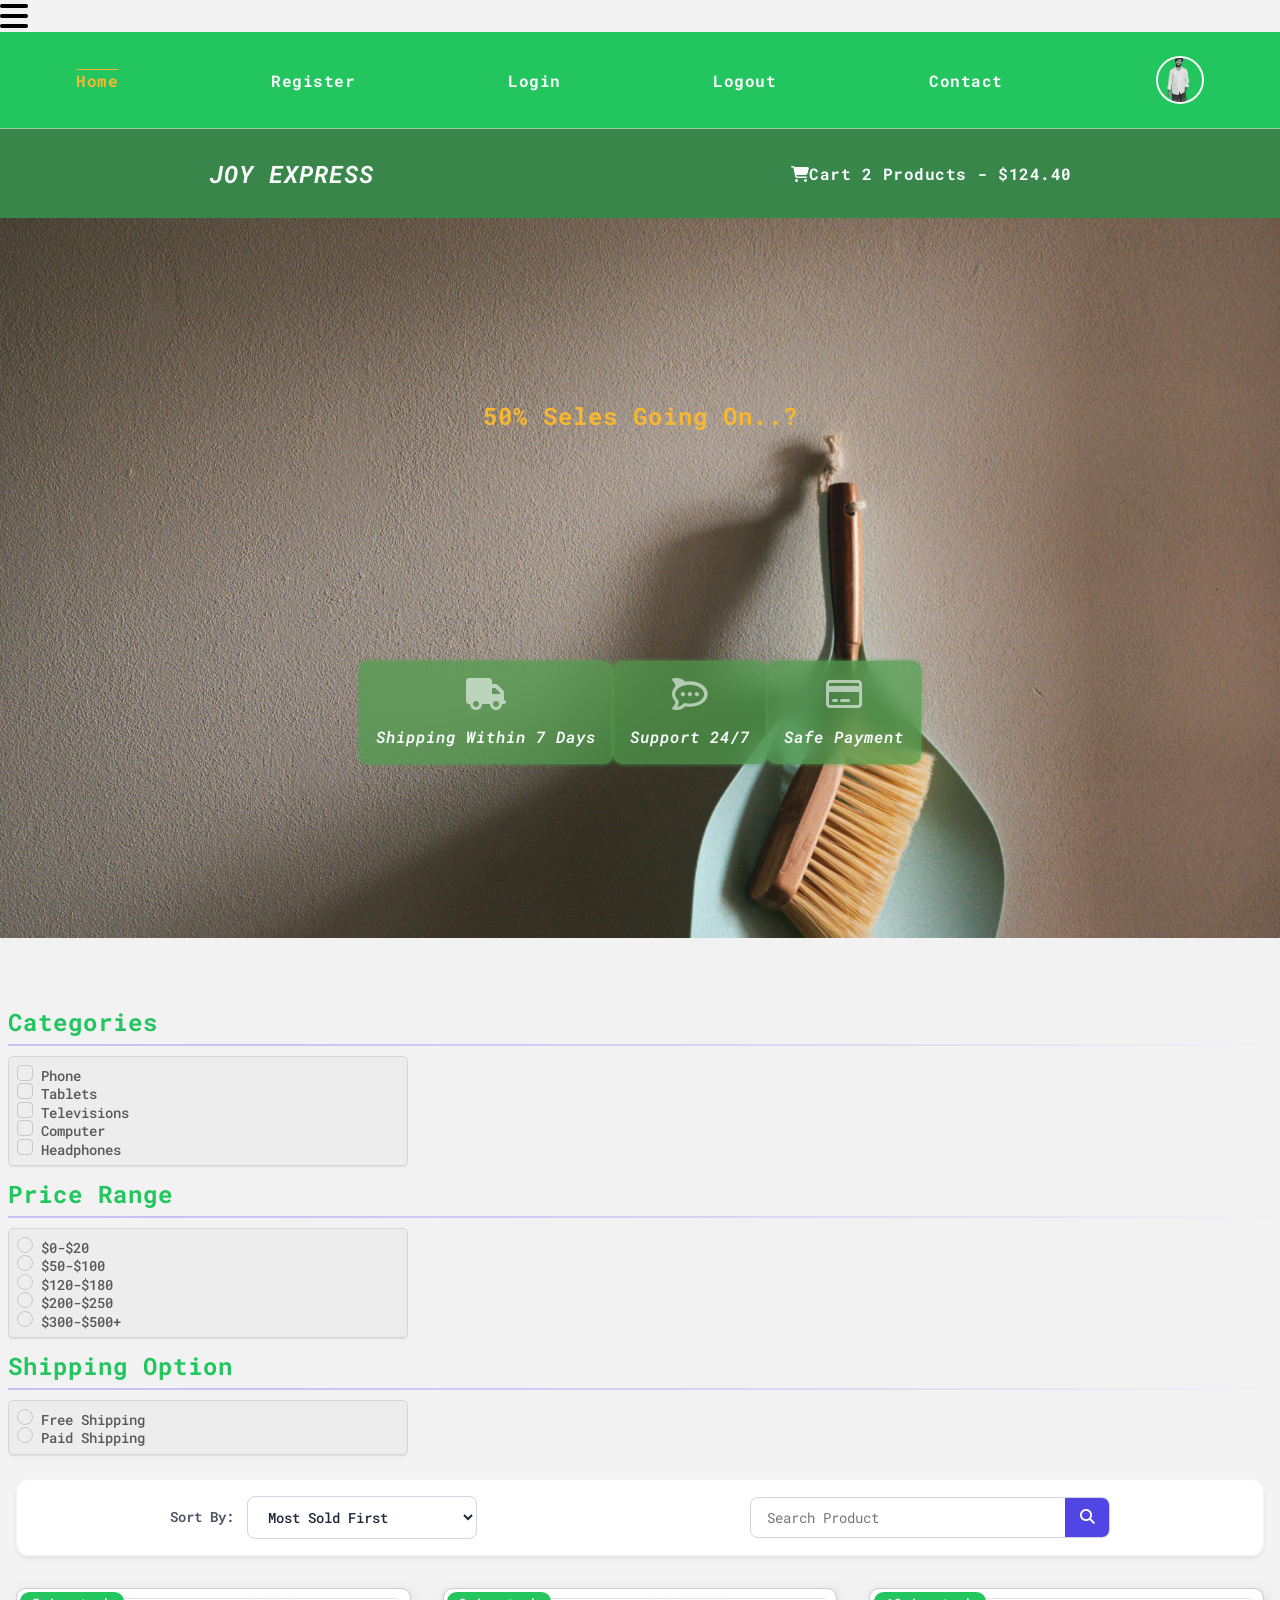
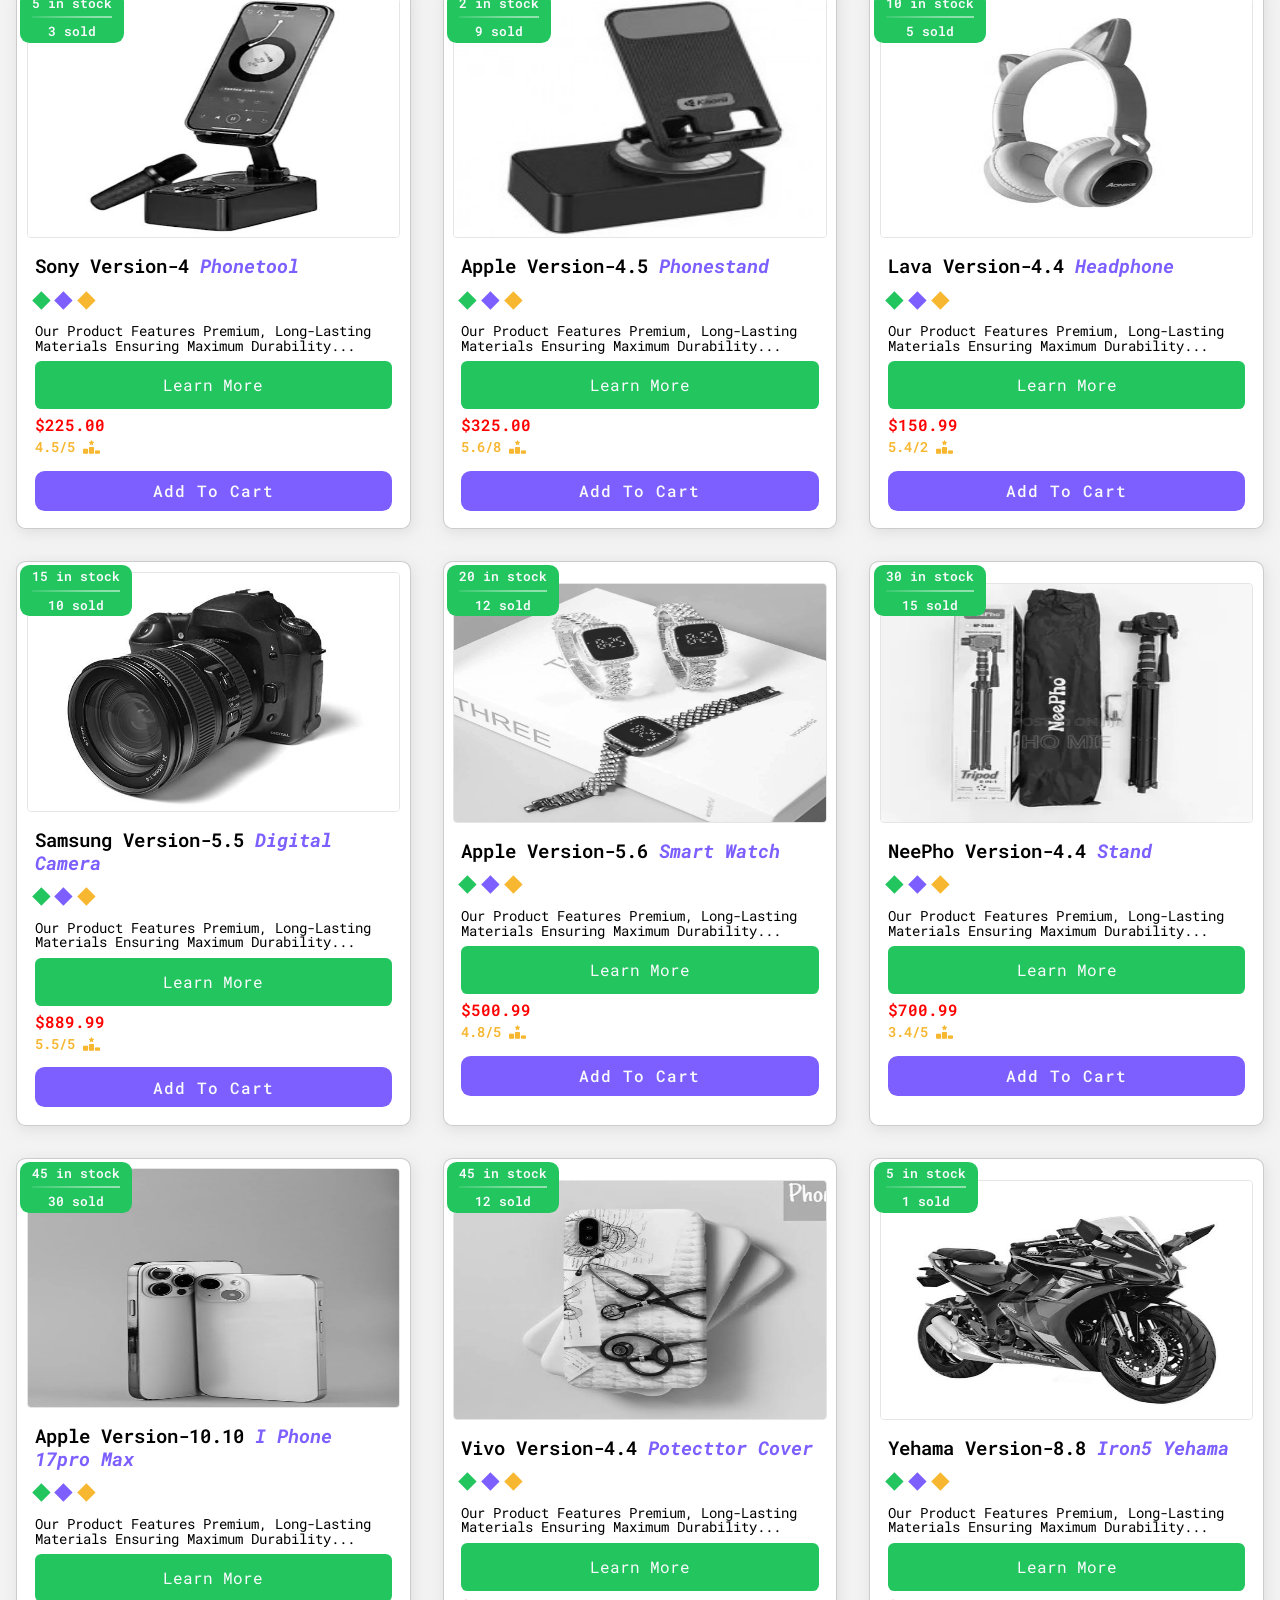
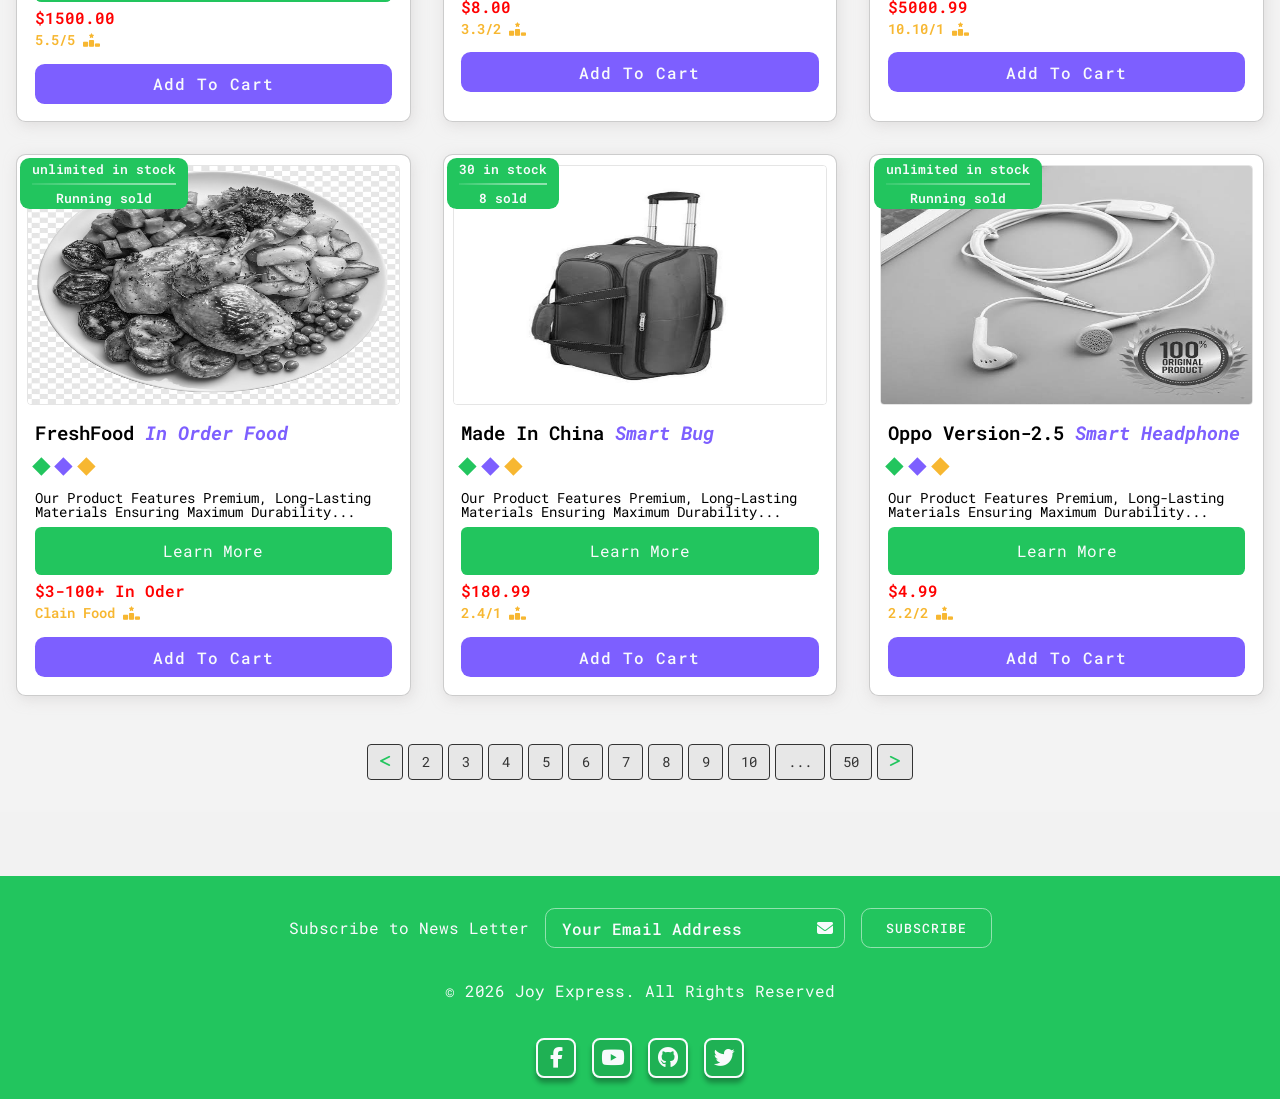
<file: index.html>
<!DOCTYPE html>
<html lang="en">
 <head>
   <meta charset="UTF-8">
   <meta name="viewport" content="width=device-width, initial-scale=1.0">
   <meta name="description" content="this is an e-commerce project for making joy express">
   <meta http-equiv="X-UA-Compatible" content="IE=edge">
   <title>My First Demo E-commerce Project | Coder Joy</title>
   
   <!------font awesome cdn-------->
   <link rel="stylesheet" href="https://cdnjs.cloudflare.com/ajax/libs/font-awesome/6.7.2/css/all.min.css">
   
   <link href="https://fonts.googleapis.com/css2?family=Inter:ital,opsz,wght@0,14..32,100..900;1,14..32,100..900&family=Roboto+Condensed:ital,wght@0,100..900;1,100..900&family=Roboto+Mono:ital,wght@0,100..700;1,100..700&family=Roboto:ital,wght@0,100..900;1,100..900&family=Syne:wght@400..800&display=swap" rel="stylesheet">
   
<!-------------css style link--------------->
  <link rel="stylesheet" href="style.css">
 </head>
 <body>
  <!-----------navbar starts hare----------->
   <i class="fas fa-bars fa-2x" id="menu-icon"></i>
    <nav id="menu" class="hidden">
      <ul class="nav_upper">
        <li class="nav_list active">
          <a class="nav_link" href="index.html">Home</a>
        </li>
        <li class="nav_list">
          <a class="nav_link" href="register.html">Register</a>
        </li>
        <li class="nav_list">
          <a class="nav_link" href="login.html">Login</a>
        </li>
        <li class="nav_list">
          <a class="nav_link" href="index.html">Logout</a>
        </li>
        <li class="nav_list">
          <a class="nav_link" href="contact.html">Contact</a>
        </li>
        <li class="nav_list">
          <a class="nav_link" href="profile.html">
            <img 
            class="profile_icon"
            src="1000004142-removebg-preview.png" alt="profile icon">
          </a>
        </li>
      </ul>
      <ul class="nav_lower">
        <li class="nav_list">
          <a class="nav_link nav_brand" href="index.html">Joy Express</a>
        </li>
        <li class="nav_list">
          <a class="nav_link" href="cart.html">
            <span><i class="fa-solid fa-cart-shopping"></i></span>
            <span>Cart 2 Products - $124.40</span>
          </a>
        </li>
      </ul>
    </nav>
  <!-------------navbar end hare------------>
    <!-------------header starts hare------------>
   <header class="header">
     <!--
     <div>
       <marquee behavior="" direction=""></marquee>
     </div>
     -->
     <div class="scrolling-text flex-space-around">
       <span>50% Seles Going On..?</span>
       <div class="features flex-space-around">
         <article class="feature">
           <i class="fa-solid fa-truck feature_icon"></i>
           <h3>Shipping Within 7 Days</h3>
         </article>
          <article class="feature">
           <i class="fa-brands fa-rocketchat feature_icon"></i>
           <h3>Support 24/7</h3>
         </article>
         <article class="feature">
           <i class="fa-regular fa-credit-card feature_icon"></i>
           <h3>Safe Payment</h3>
         </article>
       </div>
      </div>
   </header>
   <!-------------header end hare------------>
   
  <!-------------main starts hare------------>
    <main>
      <div class="sidebar">
        <section class="categories-section">
          <h3 class="section_title">Categories</h3>
          <div class="divider ltr"></div>
          <ul class="list">
            <li class="list_item">
              <label for="phone">
                <input type="checkbox" name="phone" id="phone" value="phone">
                <span>Phone</span>
              </label>
            </li>
            <li class="list_item">
              <label for="tablets">
                <input type="checkbox" name="tablets" id="tablets" value="tablets">
                <span>Tablets</span>
              </label>
            </li>
            <li class="list_item">
              <label for="televisions">
                <input type="checkbox" name="televisions" id="televisions" value="televisions">
                <span>Televisions</span>
              </label>
            </li>
            <li class="list_item">
              <label for="computer">
                <input type="checkbox" name="computer" id="computer" value="computer">
                <span>Computer</span>
              </label>
            </li>
            <li class="list_item">
              <label for="headphones">
                <input type="checkbox" name="headphones" id="headphones" value="Headphones">
                <span>Headphones</span>
              </label>
            </li>
          </ul>
        </section>
        
       <section class="price-section">
         <h3 class="section_title">Price Range</h3>
         <div class="divider ltr"></div>
          <ul class="list">
            <li class="list_item">
              <label for="price1">
                <input type="radio" name="price" id="price1" value="[0,20]">
                <span>$0-$20</span>
              </label>
            </li>
            <li class="list_item">
              <label for="price2">
                <input type="radio" name="price" id="price2" value="[50,100]">
                <span>$50-$100</span>
              </label>
            </li>
            <li class="list_item">
              <label for="price3">
                <input type="radio" name="price" id="price3" value="[120,180]">
                <span>$120-$180</span>
              </label>
            </li>
            <li class="list_item">
              <label for="price4">
                <input type="radio" name="price" id="price4" value="[200,250]">
                <span>$200-$250</span>
              </label>
            </li>
            <li class="list_item">
              <label for="price5">
                <input type="radio" name="price" id="price5" value="[300,500+]">
                <span>$300-$500+</span>
              </label>
            </li>
          </ul>
        </section>
        
        <section class="shipping-section">
         <h3 class="section_title">Shipping Option</h3>
         <div class="divider ltr"></div>
          <ul class="list">
            <li class="list_item">
              <label for="free">
                <input type="radio" name="shipping" id="free" value="free-shipping">
                <span>Free Shipping</span>
              </label>
            </li>
            <li class="list_item">
              <label for="paid">
                <input type="radio" name="shipping" id="paid" value="paid-shipping">
                <span>Paid Shipping</span>
              </label>
            </li>
          </ul>
        </section>
        
      </div> 
    <div class="main-content">
      <section class="actions flex-space-around">
        <div class="actions_sort">
          <label for="sort">Sort By:</label>
         <select name="sort" id="sort">
          <option value="sold">Most Sold First</option>
          <option value="rating">Most Rated First</option>
          <option value="price">Cheapest First</option>
          <option value="arrival">Newest First</option>
          <option value="discount">Biggest Discount First</option>
         </select>
       </div>
       <div class="actions_search">
         <input type="text" placeholder="Search Product">
         <button class="btn-search">
           <span><i class="fa-solid fa-magnifying-glass"></i></span>
         </button>
        </div>
      </section>
      <!-----Product section starts hare------->
       <section class="products">
        <article class="product_item">
           <div class="badge">
             <span>5 in stock</span>
             <div class="divider rtl"></div>
             <span>3 sold</span>
             </div>
             <img src="images (20).jpeg" alt="product1">
            <div class="product_body">
              <h3 class="product_name">Sony Version-4 <span class="clored">Phonetool</span></h3>
            <p>
              <span class="dot primary_clr"></span>
              <span class="dot primary_line"></span>
              <span class="dot accent_clr"></span>
            </p>
            <p class="product_description">
              Our product features premium, long-lasting materials ensuring maximum durability...
              <a href="product.html#details-sony" class="learn_more">
               <span>Learn More</span>
              </a>
            </p>
            <h4 class="product_price">$225.00</h4>
            <p class="product_rating">
              <span>4.5/5</span>
              <i class="fa-solid fa-ranking-star"></i>
            </p>
            <button class="btn product_btn">Add to Cart</button>
          </div>
        </article>
        
        <article class="product_item">
           <div class="badge">
             <span>2 in stock</span>
             <div class="divider rtl"></div>
             <span>9 sold</span>
             </div>
             <img src="big_368494.png" alt="product2">
            <div class="product_body">
              <h3 class="product_name">Apple Version-4.5 <span class="clored">Phonestand</span></h3>
             <p>
              <span class="dot primary_clr"></span>
              <span class="dot primary_line"></span>
              <span class="dot accent_clr"></span>
            </p>
            <p class="product_description">
              Our product features premium, long-lasting materials ensuring maximum durability...
              <a href="product.html#details-apple-stand" class="learn_more">
               <span>Learn More</span>
              </a>
            </p>
            <h4 class="product_price">$325.00</h4>
            <p class="product_rating">
              <span>5.6/8</span>
              <i class="fa-solid fa-ranking-star"></i>
            </p>
            <button class="btn product_btn">Add to Cart</button>
          </div>
        </article>
        
        <article class="product_item">
           <div class="badge">
             <span>10 in stock</span>
             <div class="divider rtl"></div>
             <span>5 sold</span>
             </div>
             <img src="images (2).jpeg" alt="product3">
            <div class="product_body">
              <h3 class="product_name">Lava Version-4.4 <span class="clored">Headphone</span></h3>
            <p>
              <span class="dot primary_clr"></span>
              <span class="dot primary_line"></span>
              <span class="dot accent_clr"></span>
            </p>
            <p class="product_description">
              Our product features premium, long-lasting materials ensuring maximum durability...
              <a href="product.html#details-lava" class="learn_more">
               <span>Learn More</span>
              </a>
            </p>
            <h4 class="product_price">$150.99</h4>
            <p class="product_rating">
              <span>5.4/2</span>
              <i class="fa-solid fa-ranking-star"></i>
            </p>
            <button class="btn product_btn">Add to Cart</button>
          </div>
        </article>
        
        <article class="product_item">
           <div class="badge">
             <span>15 in stock</span>
             <div class="divider rtl"></div>
             <span>10 sold</span>
             </div>
             <img src="istockphoto-173906029-612x612.jpg" alt="product4">
            <div class="product_body">
              <h3 class="product_name">Samsung Version-5.5 <span class="clored">Digital Camera</span></h3>
            <p>
              <span class="dot primary_clr"></span>
              <span class="dot primary_line"></span>
              <span class="dot accent_clr"></span>
            </p>
            <p class="product_description">
              Our product features premium, long-lasting materials ensuring maximum durability...
              <a href="product.html#details-samsung-camera" class="learn_more">
               <span>Learn More</span>
              </a>
            </p>
            <h4 class="product_price">$889.99</h4>
            <p class="product_rating">
              <span>5.5/5</span>
              <i class="fa-solid fa-ranking-star"></i>
            </p>
            <button class="btn product_btn">Add to Cart</button>
          </div>
        </article>
        
        <article class="product_item">
           <div class="badge">
             <span>20 in stock</span>
             <div class="divider rtl"></div>
             <span>12 sold</span>
             </div>
             <img src="e356d528-bf4b-4168-ac09-42ded6a8a445.jpg" alt="product5">
            <div class="product_body">
              <h3 class="product_name">Apple Version-5.6 <span class="clored">Smart Watch</span></h3>
              <p>
              <span class="dot primary_clr"></span>
              <span class="dot primary_line"></span>
              <span class="dot accent_clr"></span>
            </p>
            <p class="product_description">
              Our product features premium, long-lasting materials ensuring maximum durability...
              <a href="product.html#details-apple-watch" class="learn_more">
               <span>Learn More</span>
              </a>
            </p>
            <h4 class="product_price">$500.99</h4>
            <p class="product_rating">
              <span>4.8/5</span>
              <i class="fa-solid fa-ranking-star"></i>
            </p>
            <button class="btn product_btn">Add to Cart</button>
          </div>
        </article>
        
        <article class="product_item">
           <div class="badge">
             <span>30 in stock</span>
             <div class="divider rtl"></div>
             <span>15 sold</span>
             </div>
             <img src="2066327_MzAwLTMwMC0xM2MzZjBiMjc4.webp" alt="product6">
            <div class="product_body">
              <h3 class="product_name">NeePho Version-4.4 <span class="clored">Stand</span></h3>
            <p>
              <span class="dot primary_clr"></span>
              <span class="dot primary_line"></span>
              <span class="dot accent_clr"></span>
            </p>
            <p class="product_description">
              Our product features premium, long-lasting materials ensuring maximum durability...
              <a href="product.html#details-neepho-stand" class="learn_more">
               <span>Learn More</span>
              </a>
            </p>
            <h4 class="product_price">$700.99</h4>
            <p class="product_rating">
              <span>3.4/5</span>
              <i class="fa-solid fa-ranking-star"></i>
            </p>
            <button class="btn product_btn">Add to Cart</button>
          </div>
        </article>
        
        <!----6 item after---->
        <article class="product_item">
           <div class="badge">
             <span>45 in stock</span>
             <div class="divider rtl"></div>
             <span>30 sold</span>
             </div>
             <img src="images (27).jpeg" alt="product7">
            <div class="product_body">
              <h3 class="product_name">Apple Version-10.10 <span class="clored">I Phone 17pro Max</span></h3>
            <p>
              <span class="dot primary_clr"></span>
              <span class="dot primary_line"></span>
              <span class="dot accent_clr"></span>
            </p>
            <p class="product_description">
              Our product features premium, long-lasting materials ensuring maximum durability...
              <a href="product.html#details-iphone" class="learn_more">
               <span>Learn More</span>
              </a>
            </p>
            <h4 class="product_price">$1500.00</h4>
            <p class="product_rating">
              <span>5.5/5</span>
              <i class="fa-solid fa-ranking-star"></i>
            </p>
            <button class="btn product_btn">Add to Cart</button>
          </div>
        </article>
        
        <article class="product_item">
           <div class="badge">
             <span>45 in stock</span>
             <div class="divider rtl"></div>
             <span>12 sold</span>
             </div>
             <img src="images (28).jpeg" alt="product8">
            <div class="product_body">
              <h3 class="product_name">Vivo Version-4.4 <span class="clored">Potecttor Cover</span></h3>
            <p>
              <span class="dot primary_clr"></span>
              <span class="dot primary_line"></span>
              <span class="dot accent_clr"></span>
            </p>
            <p class="product_description">
              Our product features premium, long-lasting materials ensuring maximum durability...
              <a href="product.html#details-vivo-cover" class="learn_more">
               <span>Learn More</span>
              </a>
            </p>
            <h4 class="product_price">$8.00</h4>
            <p class="product_rating">
              <span>3.3/2</span>
              <i class="fa-solid fa-ranking-star"></i>
            </p>
            <button class="btn product_btn">Add to Cart</button>
          </div>
        </article>
        
        <article class="product_item">
           <div class="badge">
             <span>5 in stock</span>
             <div class="divider rtl"></div>
             <span>1 sold</span>
             </div>
             <img src="images (30).jpeg" alt="product9">
            <div class="product_body">
              <h3 class="product_name">Yehama Version-8.8 <span class="clored">Iron5 Yehama</span></h3>
            <p>
              <span class="dot primary_clr"></span>
              <span class="dot primary_line"></span>
              <span class="dot accent_clr"></span>
            </p>
            <p class="product_description">
              Our product features premium, long-lasting materials ensuring maximum durability...
              <a href="product.html#details-yamaha" class="learn_more">
               <span>Learn More</span>
              </a>
            </p>
            <h4 class="product_price">$5000.99</h4>
            <p class="product_rating">
              <span>10.10/1</span>
              <i class="fa-solid fa-ranking-star"></i>
            </p>
            <button class="btn product_btn">Add to Cart</button>
          </div>
        </article>
        
        <article class="product_item">
           <div class="badge">
             <span>unlimited in stock</span>
             <div class="divider rtl"></div>
             <span>Running sold</span>
             </div>
             <img src="roasted-chicken-dinner-platter-delicious-feast_632498-25445.jpg" alt="product10">
            <div class="product_body">
              <h3 class="product_name">FreshFood <span class="clored">In Order Food</span></h3>
            <p>
              <span class="dot primary_clr"></span>
              <span class="dot primary_line"></span>
              <span class="dot accent_clr"></span>
            </p>
            <p class="product_description">
              Our product features premium, long-lasting materials ensuring maximum durability...
              <a href="product.html#details-food" class="learn_more">
               <span>Learn More</span>
              </a>
            </p>
            <h4 class="product_price">$3-100+ In Oder</h4>
            <p class="product_rating">
              <span>Clain Food</span>
              <i class="fa-solid fa-ranking-star"></i>
            </p>
            <button class="btn product_btn">Add to Cart</button>
          </div>
        </article>
        
        <article class="product_item">
           <div class="badge">
             <span>30 in stock</span>
             <div class="divider rtl"></div>
             <span>8 sold</span>
             </div>
             <img src="images (29).jpeg" alt="product11">
            <div class="product_body">
              <h3 class="product_name">Made In China <span class="clored">Smart Bug</span></h3>
            <p>
              <span class="dot primary_clr"></span>
              <span class="dot primary_line"></span>
              <span class="dot accent_clr"></span>
            </p>
            <p class="product_description">
              Our product features premium, long-lasting materials ensuring maximum durability...
              <a href="product.html#details-smart-bug" class="learn_more">
               <span>Learn More</span>
              </a>
            </p>
            <h4 class="product_price">$180.99</h4>
            <p class="product_rating">
              <span>2.4/1</span>
              <i class="fa-solid fa-ranking-star"></i>
            </p>
            <button class="btn product_btn">Add to Cart</button>
          </div>
        </article>
        
        <article class="product_item">
           <div class="badge">
             <span>unlimited in stock</span>
             <div class="divider rtl"></div>
             <span>Running sold</span>
             </div>
             <img src="images (4).jpeg" alt="product12">
            <div class="product_body">
              <h3 class="product_name">Oppo Version-2.5 <span class="clored">Smart Headphone</span></h3>
            <p>
              <span class="dot primary_clr"></span>
              <span class="dot primary_line"></span>
              <span class="dot accent_clr"></span>
            </p>
            <p class="product_description">
              Our product features premium, long-lasting materials ensuring maximum durability...
              <a href="product.html#details-oppo" class="learn_more">
               <span>Learn More</span>
              </a>
            </p>
            <h4 class="product_price">$4.99</h4>
            <p class="product_rating">
              <span>2.2/2</span>
              <i class="fa-solid fa-ranking-star"></i>
            </p>
            <button class="btn product_btn">Add to Cart</button>
          </div>
        </article>
     </section>
      <div class="pagination">
        <button class="pagination_btn">
          <i class="fas fa-less-than"></i>
        </button>
        <button class="pagination_btn">2</button>
        <button class="pagination_btn">3</button>
        <button class="pagination_btn">4</button>
        <button class="pagination_btn">5</button>
        <button class="pagination_btn">6</button>
        <button class="pagination_btn">7</button>
        <button class="pagination_btn">8</button>
        <button class="pagination_btn">9</button>
        <button class="pagination_btn">10</button>
        <button class="pagination_btn">...</button>
        <button class="pagination_btn">50</button>
        <button class="pagination_btn">
          <i class="fas fa-greater-than"></i>
        </button>
      </div>
  <!-----Product section ends hare------->
      
    </div>
 </main>
  <!-------------main ends hare--------------->
  
 <!-------------footer starts hare------------>
    <footer class="footer">
      <div class="flex_around">
        <label for="subscribe">Subscribe to News Letter</label>
      <div class="wrapper">
        <input class="footer_input" type="email" id="subscribe" name="subscribe" placeholder="" required><label class="floating_label">Your Email Address</label>
        <span class="input_icon"><i class="fa-solid fa-envelope"></i></span>
       </div>
        <button class="btn">Subscribe</button>
      </div>
      <div>
        <p>&copy; 2026 Joy Express. All Rights Reserved</p>
      </div>
     <div class="social_wrapper">
      <div class="social">
        <i class="fa-brands fa-facebook-f"></i>
        <a href="#" class="link_social">
          <span class="tooltip">Facebook</span>
        </a>
      </div>
      <div class="social">
      <i class="fa-brands fa-youtube"></i>
        <a href="#" class="link_social">
          <span class="tooltip">Youtube</span>
        </a>
      </div>
      <div class="social">
        <i class="fa-brands fa-github"></i>
        <a href="#" class="link_social">
          <span class="tooltip">Github</span>
        </a>
      </div>
      <div class="social">
        <i class="fa-brands fa-twitter"></i>
        <a href="#" class="link_social">
          <span class="tooltip">Twitter</span>
        </a>
      </div>
    </div>
    </footer>
  <!-------------footer ends hare-------------->
  <script src="script.js" defer></script>
 </body>
</html>
</file>
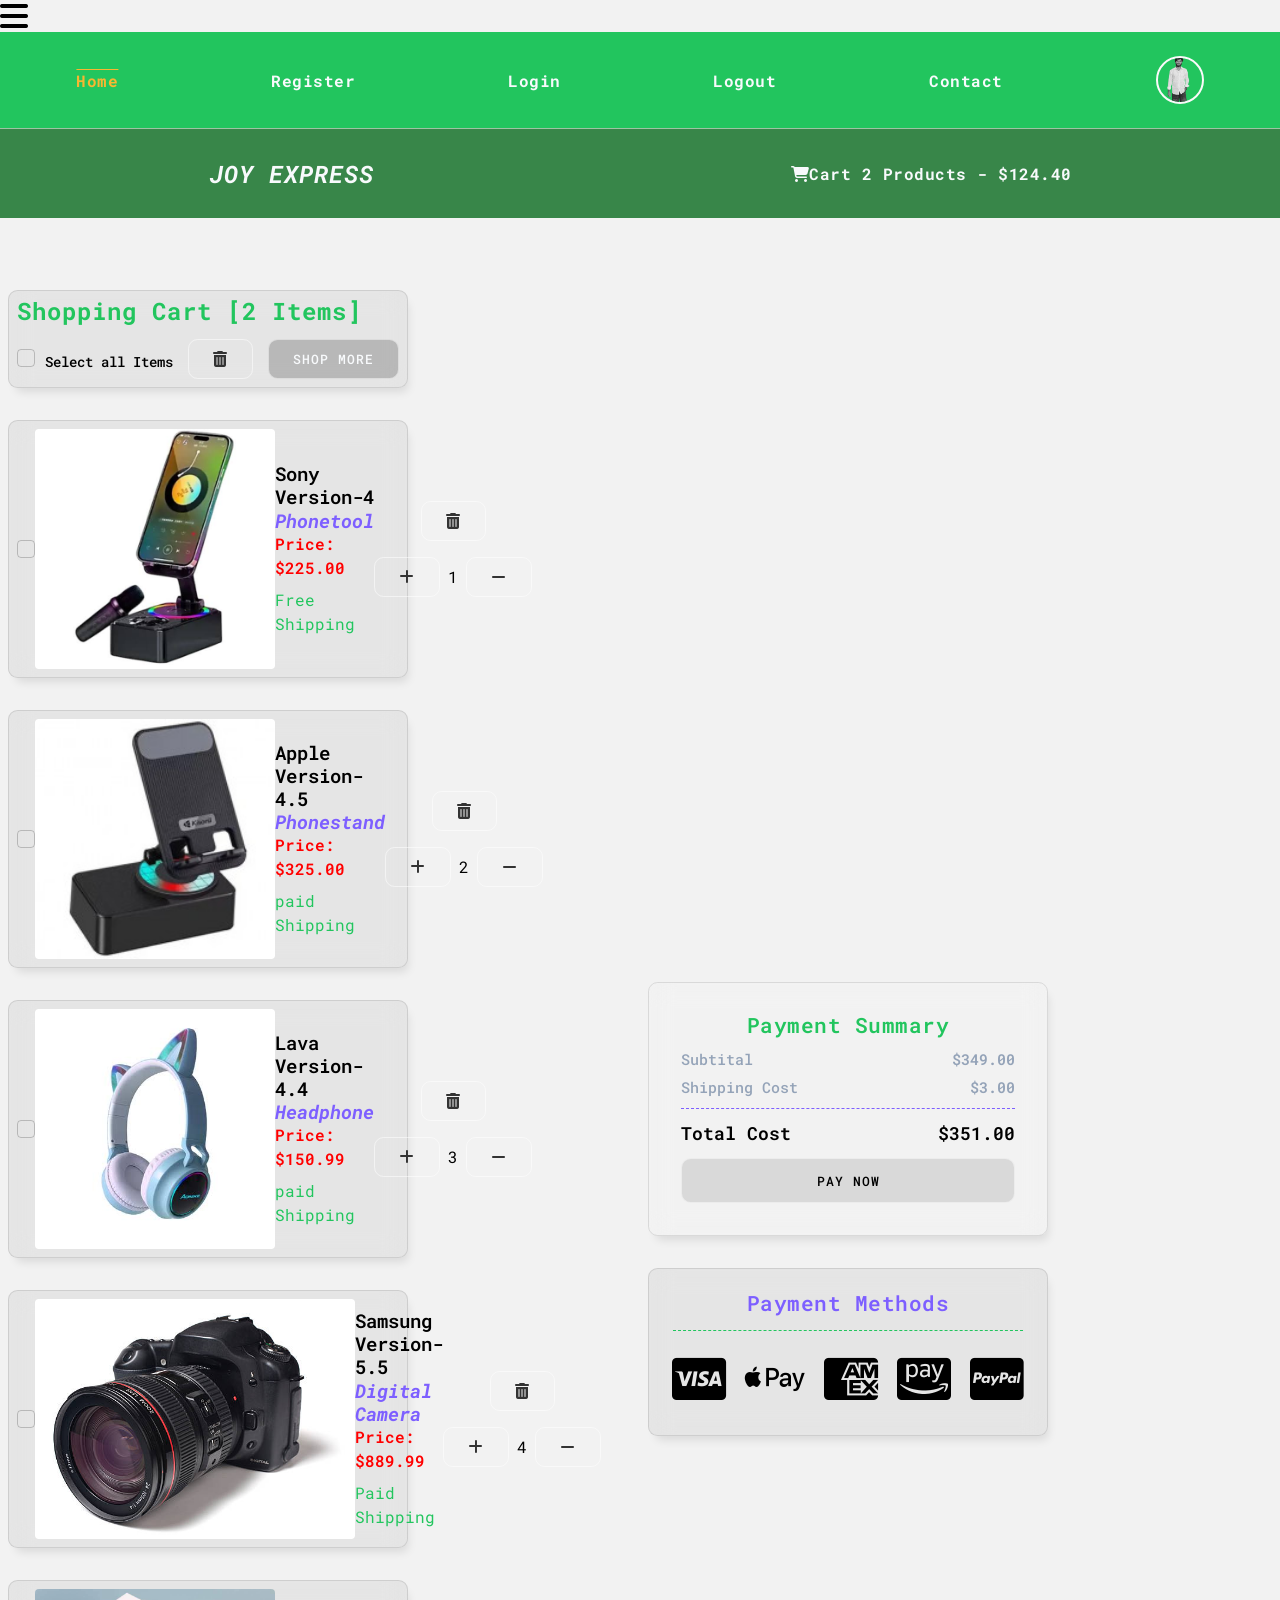
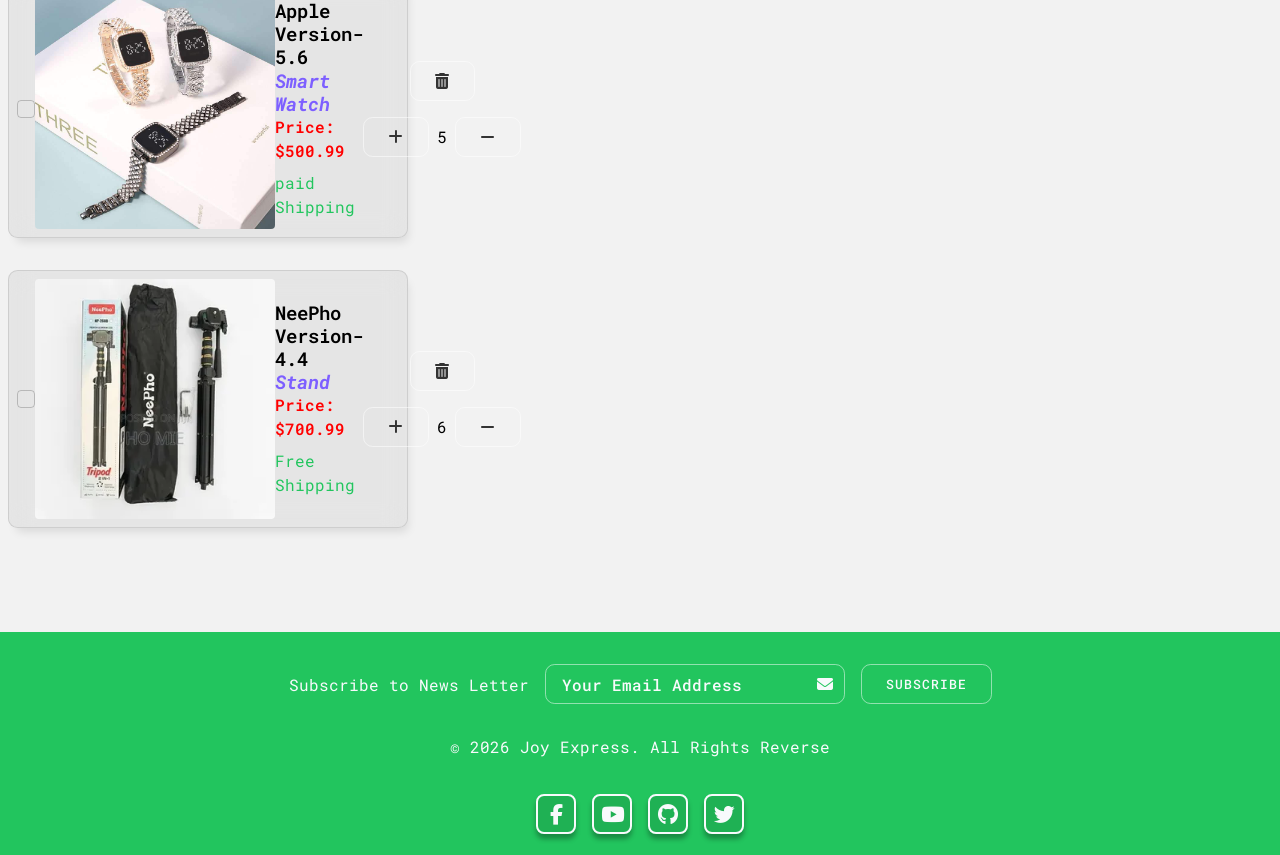
<file: cart.html>
<!DOCTYPE html>
<html lang="en">
 <head>
   <meta charset="UTF-8">
   <meta name="viewport" content="width=device-width, initial-scale=1.0">
   <meta name="description" content="this is an e-commerce project for making joy express">
   <meta http-equiv="X-UA-Compatible" content="IE=edge">
   <title>My First Demo E-commerce Project | Coder Joy</title>
   
   <!------font awesome cdn-------->
   <link rel="stylesheet" href="https://cdnjs.cloudflare.com/ajax/libs/font-awesome/6.7.2/css/all.min.css">
   
   <link href="https://fonts.googleapis.com/css2?family=Inter:ital,opsz,wght@0,14..32,100..900;1,14..32,100..900&family=Roboto+Condensed:ital,wght@0,100..900;1,100..900&family=Roboto+Mono:ital,wght@0,100..700;1,100..700&family=Roboto:ital,wght@0,100..900;1,100..900&family=Syne:wght@400..800&display=swap" rel="stylesheet">
   
<!-------------css style link--------------->
  <link rel="stylesheet" href="style.css">
 </head>
 <body>
  <!-----------navbar starts hare----------->
   <i class="fas fa-bars fa-2x" id="menu-icon"></i>
    <nav id="menu" class="hidden">
      <ul class="nav_upper">
        <li class="nav_list active">
          <a class="nav_link" href="index.html">Home</a>
        </li>
        <li class="nav_list">
          <a class="nav_link" href="register.html">Register</a>
        </li>
        <li class="nav_list">
          <a class="nav_link" href="login.html">Login</a>
        </li>
        <li class="nav_list">
          <a class="nav_link" href="index.html">Logout</a>
        </li>
        <li class="nav_list">
          <a class="nav_link" href="contact.html">Contact</a>
        </li>
        <li class="nav_list">
          <a class="nav_link" href="profile.html">
            <img 
            class="profile_icon"
            src="1000004142-removebg-preview.png" alt="profile icon">
          </a>
        </li>
      </ul>
      <ul class="nav_lower">
        <li class="nav_list">
          <a class="nav_link nav_brand" href="index.html">Joy Express</a>
        </li>
        <li class="nav_list">
          <a class="nav_link" href="cart.html">
            <span><i class="fa-solid fa-cart-shopping"></i></span>
            <span>Cart 2 Products - $124.40</span>
          </a>
        </li>
      </ul>
    </nav>
  <!-------------navbar end hare------------>
  <main>
    <div class="cart flex_center">
      <div class="cart_items">
        <div class="cart_items-heading card">
          <h2>Shopping Cart [2 Items]</h2>
          <div class="cart_items-action">
            <label for="select">
              <input type="checkbox" name="select" id="select" class="appearance-none">
              <span class="checkbox-box"></span>
              <span>Select all Items</span>
            </label>
            
            <button class="btn btn-small">
              <i class="fas fa-trash-alt"></i>
            </button>
            <button class="btn btn-light">Shop More</button>
          </div>
        </div>
        
    <div class="cart_item card flex-space-around">
        <label class="custom-checkbox-container">
        <input type="checkbox" name="item1" id="item1" class="appearance-none">
        <span class="checkbox-box"></span>
        </label>
          <img src="images (20).jpeg" alt="product1" class="cart_item-img">
          
          <div class="cart_item-description">
            <h3 class="product_name">Sony Version-4 <span class="clored">Phonetool</span></h3>
            <h4 class="product_price">Price: $225.00</h4>
            <p class="cart_item-shipping">Free Shipping</p>
          </div>
          <div class="cart_item-actions">
            <button class="btn">
             <i class="fas fa-trash-alt"></i>
            </button>
            
            <div class="btn-more">
             <button class="btn">
             <i class="fas fa-add"></i>
             </button>
             <span>1</span>
             <button class="btn">
             <i class="fas fa-minus"></i>
             </button>
            </div>
         </div>
        
    </div>
    
    <div class="cart_item card flex-space-around">
          <label class="custom-checkbox-container">
           <input type="checkbox" name="item1" id="item1" class="appearance-none">
           <span class="checkbox-box"></span>
          </label>
          <img src="big_368494.png" alt="product2" class="cart_item-img">
          
          <div class="cart_item-description">
            <h3 class="product_name">Apple Version-4.5 <span class="clored">Phonestand</span></h3>
            <h4 class="product_price">Price: $325.00</h4>
            <p class="cart_item-shipping">paid Shipping</p>
          </div>
          <div class="cart_item-actions">
            <button class="btn">
             <i class="fas fa-trash-alt"></i>
            </button>
            <div class="btn-more">
             <button class="btn">
             <i class="fas fa-add"></i>
             </button>
             <span>2</span>
             <button class="btn">
             <i class="fas fa-minus"></i>
             </button>
            </div>
          </div>
        
    </div>
    
    <div class="cart_item card flex-space-around">
          <label class="custom-checkbox-container">
           <input type="checkbox" name="item1" id="item1" class="appearance-none">
           <span class="checkbox-box"></span>
          </label>
          <img src="images (2).jpeg" alt="product3" class="cart_item-img">
          
          <div class="cart_item-description">
            <h3 class="product_name">Lava Version-4.4 <span class="clored">Headphone</span></h3>
            <h4 class="product_price">Price: $150.99</h4>
            <p class="cart_item-shipping">paid Shipping</p>
          </div>
          <div class="cart_item-actions">
            <button class="btn">
             <i class="fas fa-trash-alt"></i>
            </button>
            <div class="btn-more">
             <button class="btn">
             <i class="fas fa-add"></i>
             </button>
             <span>3</span>
             <button class="btn">
             <i class="fas fa-minus"></i>
             </button>
            </div>
          </div>
        
    </div>
    
    <div class="cart_item card flex-space-around">
        <label class="custom-checkbox-container">
        <input type="checkbox" name="item1" id="item1" class="appearance-none">
        <span class="checkbox-box"></span>
        </label>
          <img src="istockphoto-173906029-612x612.jpg" alt="product4" class="cart_item-img">
          
          <div class="cart_item-description">
            <h3 class="product_name">Samsung Version-5.5 <span class="clored">Digital Camera</span></h3>
            <h4 class="product_price">Price: $889.99</h4>
            <p class="cart_item-shipping">Paid Shipping</p>
          </div>
          <div class="cart_item-actions">
            <button class="btn">
             <i class="fas fa-trash-alt"></i>
            </button>
            
            <div class="btn-more">
             <button class="btn">
             <i class="fas fa-add"></i>
             </button>
             <span>4</span>
             <button class="btn">
             <i class="fas fa-minus"></i>
             </button>
            </div>
         </div>
        
    </div>
    
    <div class="cart_item card flex-space-around">
          <label class="custom-checkbox-container">
           <input type="checkbox" name="item1" id="item1" class="appearance-none">
           <span class="checkbox-box"></span>
          </label>
          <img src="e356d528-bf4b-4168-ac09-42ded6a8a445.jpg" alt="product5" class="cart_item-img">
          
          <div class="cart_item-description">
            <h3 class="product_name">Apple Version-5.6 <span class="clored">Smart Watch</span></h3>
            <h4 class="product_price">Price: $500.99</h4>
            <p class="cart_item-shipping">paid Shipping</p>
          </div>
          <div class="cart_item-actions">
            <button class="btn">
             <i class="fas fa-trash-alt"></i>
            </button>
            <div class="btn-more">
             <button class="btn">
             <i class="fas fa-add"></i>
             </button>
             <span>5</span>
             <button class="btn">
             <i class="fas fa-minus"></i>
             </button>
            </div>
          </div>
        
    </div>
    
     <div class="cart_item card flex-space-around">
          <label class="custom-checkbox-container">
           <input type="checkbox" name="item1" id="item1" class="appearance-none">
           <span class="checkbox-box"></span>
          </label>
          <img src="2066327_MzAwLTMwMC0xM2MzZjBiMjc4.webp" alt="product6" class="cart_item-img">
          
          <div class="cart_item-description">
            <h3 class="product_name">NeePho Version-4.4 <span class="clored">Stand</span></h3>
            <h4 class="product_price">Price: $700.99</h4>
            <p class="cart_item-shipping">Free Shipping</p>
          </div>
          <div class="cart_item-actions">
            <button class="btn">
             <i class="fas fa-trash-alt"></i>
            </button>
            <div class="btn-more">
             <button class="btn">
             <i class="fas fa-add"></i>
             </button>
             <span>6</span>
             <button class="btn">
             <i class="fas fa-minus"></i>
             </button>
            </div>
          </div>
        
    </div>
    
   </div>

  <div class="cart_payment">
    <div class="cart_payment-summary card">
      <h2>Payment Summary</h2>
      <dl class="payment-details">
        <div class="payment-details-row">
          <dt>Subtital</dt>
          <dd>$349.00</dd>
        </div>
        <div class="payment-details-row">
          <dt>Shipping Cost</dt>
          <dd>$3.00</dd>
        </div>
        <div class="payment-details-row">
          <dt>Total Cost</dt>
          <dd>$351.00</dd>
        </div>
      </dl>
      <button class="btn cart_payment_btn">
          <span>Pay Now</span>
        </button>
    </div>
    
<section class="cart-payment-methods card" aria-labelledby="payment-methods-heading">
  <h2 id="payment-methods-heading">Payment Methods</h2>
  
  <ul class="payment-methods-list">
    <li class="payment-methods-list__item">
      <a href="#" aria-label="Pay with Visa">
        <i class="fa-brands fa-cc-visa fa-3x" aria-hidden="true"></i>
      </a>
    </li>
    <li class="payment-methods-list__item">
      <a href="#" aria-label="Pay with Apple Pay">
        <i class="fa-brands fa-apple-pay fa-3x" aria-hidden="true"></i>
      </a>
    </li>
    <li class="payment-methods-list__item">
      <a href="#" aria-label="Pay with American Express">
        <i class="fa-brands fa-cc-amex fa-3x" aria-hidden="true"></i>
      </a>
    </li>
    <li class="payment-methods-list__item">
      <a href="#" aria-label="Pay with Amazon Pay">
        <i class="fa-brands fa-cc-amazon-pay fa-3x" aria-hidden="true"></i>
      </a>
    </li>
    <li class="payment-methods-list__item">
      <a href="#" aria-label="Pay with PayPal">
        <i class="fa-brands fa-cc-paypal fa-3x" aria-hidden="true"></i>
      </a>
    </li>
  </ul>
</section>

     
  </div>
    
  </div>
</main>
  <!-------------footer starts hare------------>
    <footer class="footer">
      <div class="flex_around">
        <label for="subscribe">Subscribe to News Letter</label>
      <div class="wrapper">
        <input class="footer_input" type="email" id="subscribe" name="subscribe" placeholder="" required><label class="floating_label">Your Email Address</label>
        <span class="input_icon"><i class="fa-solid fa-envelope"></i></span>
       </div>
        <button class="btn btn_subscribe">Subscribe</button>
      </div>
      <div>
        <p>&copy; 2026 Joy Express. All Rights Reverse</p>
      </div>
     <div class="social_wrapper">
      <div class="social">
        <i class="fa-brands fa-facebook-f"></i>
        <a href="#" class="link_social">
          <span class="tooltip">Facebook</span>
        </a>
      </div>
      <div class="social">
      <i class="fa-brands fa-youtube"></i>
        <a href="#" class="link_social">
          <span class="tooltip">Youtube</span>
        </a>
      </div>
      <div class="social">
        <i class="fa-brands fa-github"></i>
        <a href="#" class="link_social">
          <span class="tooltip">Github</span>
        </a>
      </div>
      <div class="social">
        <i class="fa-brands fa-twitter"></i>
        <a href="#" class="link_social">
          <span class="tooltip">Twitter</span>
        </a>
      </div>
    </div>
    </footer>
  
  <!-------------footer end hare------------>
  <script src="script.js" defer></script>
 </body>
</html>
</file>
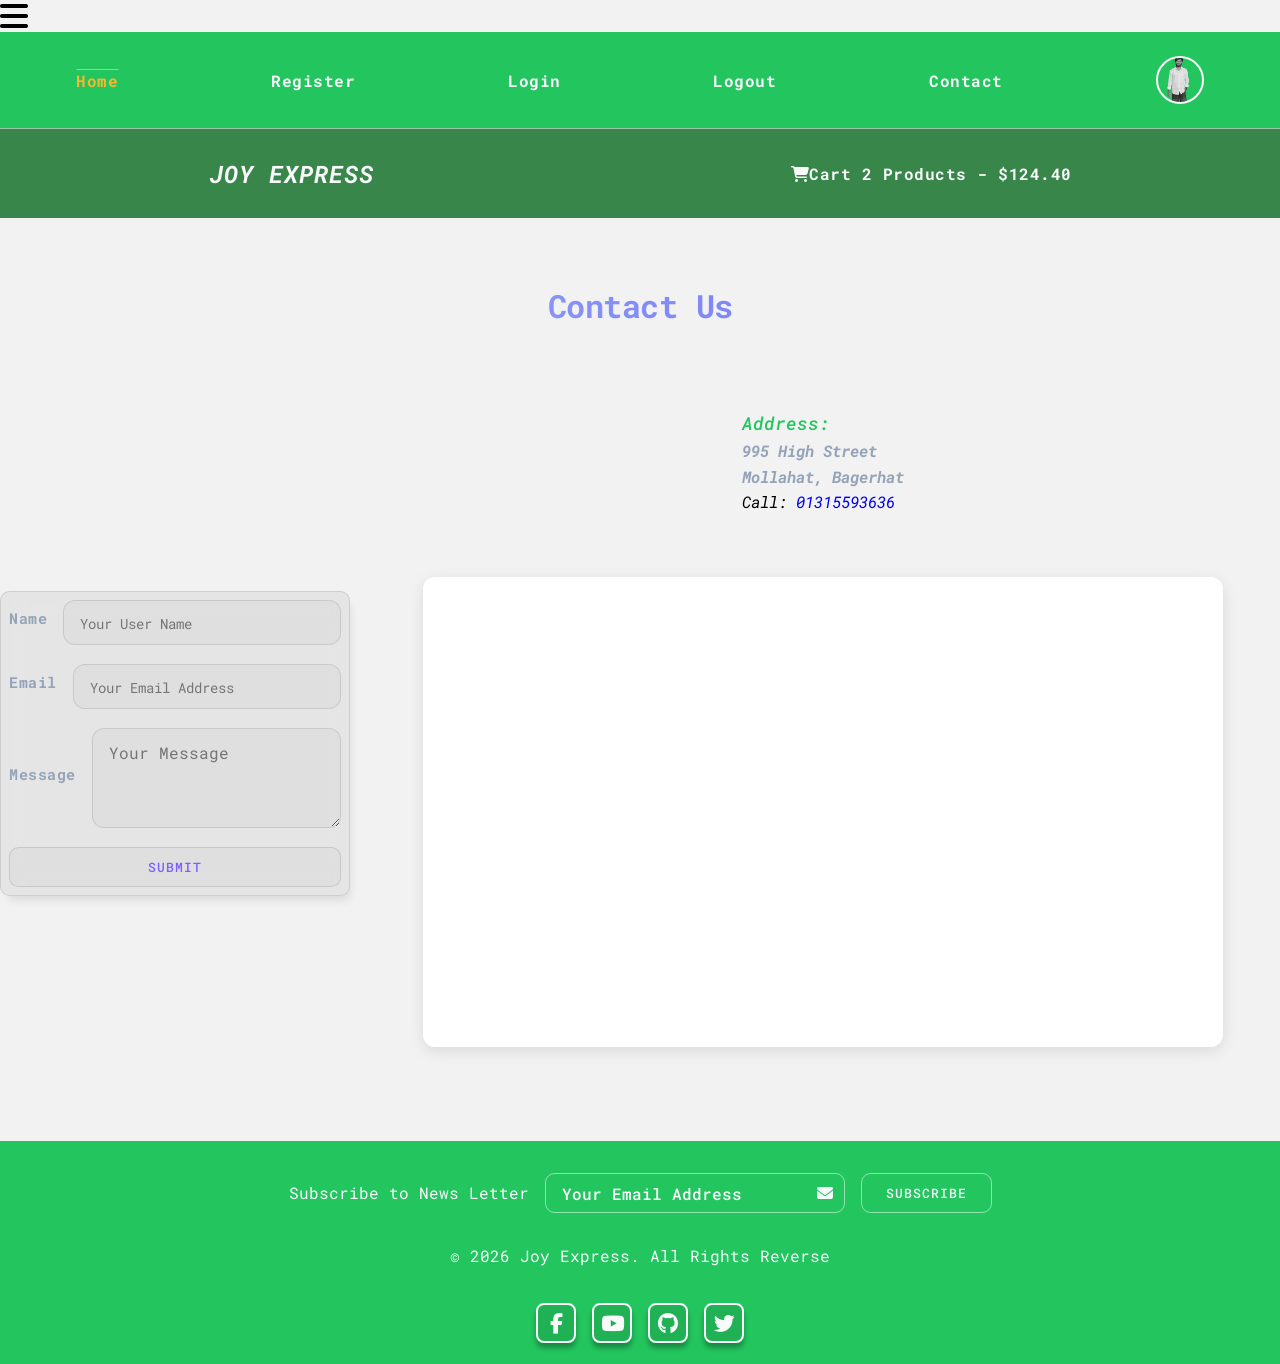
<file: contact.html>
<!DOCTYPE html>
<html lang="en">
 <head>
   <meta charset="UTF-8">
   <meta name="viewport" content="width=device-width, initial-scale=1.0">
   <meta name="description" content="this is an e-commerce project for making joy express">
   <meta http-equiv="X-UA-Compatible" content="IE=edge">
   <title>My First Demo E-commerce Project | Coder Joy</title>
   
   <!------font awesome cdn-------->
   <link rel="stylesheet" href="https://cdnjs.cloudflare.com/ajax/libs/font-awesome/6.7.2/css/all.min.css">
   
   <link href="https://fonts.googleapis.com/css2?family=Inter:ital,opsz,wght@0,14..32,100..900;1,14..32,100..900&family=Roboto+Condensed:ital,wght@0,100..900;1,100..900&family=Roboto+Mono:ital,wght@0,100..700;1,100..700&family=Roboto:ital,wght@0,100..900;1,100..900&family=Syne:wght@400..800&display=swap" rel="stylesheet">
   
<!-------------css style link--------------->
  <link rel="stylesheet" href="style.css">
 </head>
 <body>
  <!-----------navbar starts hare----------->
   <i class="fas fa-bars fa-2x" id="menu-icon"></i>
    <nav id="menu" class="hidden">
      <ul class="nav_upper">
        <li class="nav_list active">
          <a class="nav_link" href="index.html">Home</a>
        </li>
        <li class="nav_list">
          <a class="nav_link" href="register.html">Register</a>
        </li>
        <li class="nav_list">
          <a class="nav_link" href="login.html">Login</a>
        </li>
        <li class="nav_list">
          <a class="nav_link" href="index.html">Logout</a>
        </li>
        <li class="nav_list">
          <a class="nav_link" href="contact.html">Contact</a>
        </li>
        <li class="nav_list">
          <a class="nav_link" href="profile.html">
            <img 
            class="profile_icon"
            src="1000004142-removebg-preview.png" alt="profile icon">
          </a>
        </li>
      </ul>
      <ul class="nav_lower">
        <li class="nav_list">
          <a class="nav_link nav_brand" href="index.html">Joy Express</a>
        </li>
        <li class="nav_list">
          <a class="nav_link" href="cart.html">
            <span><i class="fa-solid fa-cart-shopping"></i></span>
            <span>Cart 2 Products - $124.40</span>
          </a>
        </li>
      </ul>
    </nav>
  <!-------------navbar end hare------------>
 <main>
   <section class="contact-section">
     <h2 class="register-title section_center">Contact Us</h2>
       <div class="contact-container flex_center">
         <form action="#" method="post" class="form card">
           
           <div class="from-control flex_center">
             <label for="name">Name</label>
             <input type="text" id="name" name="name" placeholder="Your User Name" required autocomplete="name">
           </div>
           
           <div class="from-control flex_center">
             <label for="email">Email</label>
             <input type="email" id="email" name="email" placeholder="Your Email Address" autocomplete="email" required>
           </div>
           
           <div class="from-control flex_center">
             <label for="message">Message</label>
             <textarea id="message" name="message" placeholder="Your Message"></textarea>
           </div>
           
           <div class="from-control flex_center from-btn_felid">
             <button type="submit" class="btn contact-btn">Submit</button>
           </div>
        </form>
        
        <div class="contact-address flex-space-around">
          <address class="address-detail">
            <h4>Address:</h4>
            <p>995 High Street</p>
            <p>Mollahat, Bagerhat</p>
            <span>Call: </span>
            <a href="tel:+01315593636">
              01315593636
            </a>
         </address>
       <div class="map-container">
         <iframe 
           src="https://www.google.com/maps/embed?pb=!1m18!1m12!1m3!1d116833.97303522247!2d90.3372881358694!3d23.78077774438311!2m3!1f0!2f0!3f0!3m2!1i1024!2i768!4f13   .1!3m3!1m2!1s0x3755b8b087026b81%3A0x8fa563bbdd5904c2!2sDhaka!5e0!3m2!1sen!2sbd!4v1717367800000!5m2!1sen!2sbd" 
           allowfullscreen="" 
           loading="lazy" 
           referrerpolicy="no-referrer-when-downgrade">
          </iframe>
         </div>
        </div>
        
       </div>
     </section>
   </main>
  <!-------------footer starts hare------------>
    <footer class="footer">
      <div class="flex_around">
        <label for="subscribe">Subscribe to News Letter</label>
      <div class="wrapper">
        <input class="footer_input" type="email" id="subscribe" name="subscribe" placeholder="" required><label class="floating_label">Your Email Address</label>
        <span class="input_icon"><i class="fa-solid fa-envelope"></i></span>
       </div>
        <button class="btn btn_subscribe">Subscribe</button>
      </div>
      <div>
        <p>&copy; 2026 Joy Express. All Rights Reverse</p>
      </div>
     <div class="social_wrapper">
      <div class="social">
        <i class="fa-brands fa-facebook-f"></i>
        <a href="#" class="link_social">
          <span class="tooltip">Facebook</span>
        </a>
      </div>
      <div class="social">
      <i class="fa-brands fa-youtube"></i>
        <a href="#" class="link_social">
          <span class="tooltip">Youtube</span>
        </a>
      </div>
      <div class="social">
        <i class="fa-brands fa-github"></i>
        <a href="#" class="link_social">
          <span class="tooltip">Github</span>
        </a>
      </div>
      <div class="social">
        <i class="fa-brands fa-twitter"></i>
        <a href="#" class="link_social">
          <span class="tooltip">Twitter</span>
        </a>
      </div>
    </div>
    </footer>
  
  <!-------------footer end hare------------>
  <script src="script.js" defer></script>
 </body>
</html>
</file>
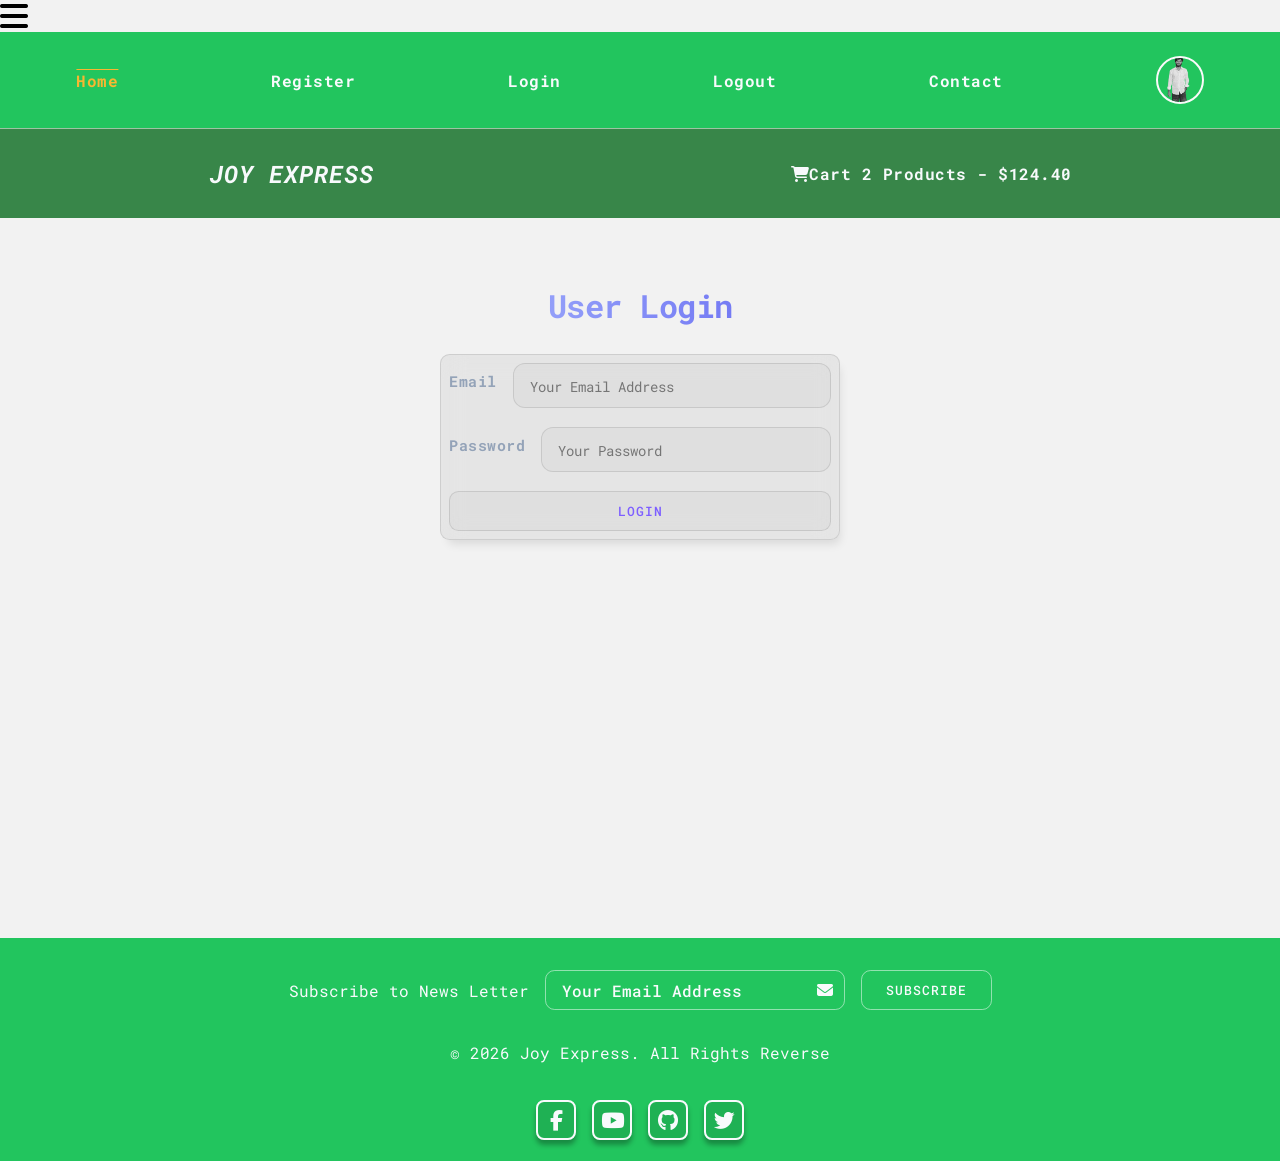
<file: login.html>
<!DOCTYPE html>
<html lang="en">
 <head>
   <meta charset="UTF-8">
   <meta name="viewport" content="width=device-width, initial-scale=1.0">
   <meta name="description" content="this is an e-commerce project for making joy express">
   <meta http-equiv="X-UA-Compatible" content="IE=edge">
   <title>My First Demo E-commerce Project | Coder Joy</title>
   
   <!------font awesome cdn-------->
   <link rel="stylesheet" href="https://cdnjs.cloudflare.com/ajax/libs/font-awesome/6.7.2/css/all.min.css">
   
   <link href="https://fonts.googleapis.com/css2?family=Inter:ital,opsz,wght@0,14..32,100..900;1,14..32,100..900&family=Roboto+Condensed:ital,wght@0,100..900;1,100..900&family=Roboto+Mono:ital,wght@0,100..700;1,100..700&family=Roboto:ital,wght@0,100..900;1,100..900&family=Syne:wght@400..800&display=swap" rel="stylesheet">
   
<!-------------css style link--------------->
  <link rel="stylesheet" href="style.css">
 </head>
 <body>
  <!-----------navbar starts hare----------->
   <i class="fas fa-bars fa-2x" id="menu-icon"></i>
    <nav id="menu" class="hidden">
      <ul class="nav_upper">
        <li class="nav_list active">
          <a class="nav_link" href="index.html">Home</a>
        </li>
        <li class="nav_list">
          <a class="nav_link" href="register.html">Register</a>
        </li>
        <li class="nav_list">
          <a class="nav_link" href="login.html">Login</a>
        </li>
        <li class="nav_list">
          <a class="nav_link" href="index.html">Logout</a>
        </li>
        <li class="nav_list">
          <a class="nav_link" href="contact.html">Contact</a>
        </li>
        <li class="nav_list">
          <a class="nav_link" href="profile.html">
            <img 
            class="profile_icon"
            src="1000004142-removebg-preview.png" alt="profile icon">
          </a>
        </li>
      </ul>
      <ul class="nav_lower">
        <li class="nav_list">
          <a class="nav_link nav_brand" href="index.html">Joy Express</a>
        </li>
        <li class="nav_list">
          <a class="nav_link" href="cart.html">
            <span><i class="fa-solid fa-cart-shopping"></i></span>
            <span>Cart 2 Products - $124.40</span>
          </a>
        </li>
      </ul>
    </nav>
  <!-------------navbar end hare------------>
   <main>
     <section class="login">
       <h2 class="login-title section_center">User Login</h2>
       <div class="section_card card">
         <form action="#" method="post">
           <div class="from-control flex_center">
             <label for="email">Email</label>
             <input type="email" id="email" name="email" placeholder="Your Email Address" autocomplete="email" required>
           </div>
           <div class="from-control flex_center">
             <label for="password">Password</label>
             <input type="password" id="password" name="password" placeholder="Your Password" autocomplete="password" required>
           </div>
           <div class="from-control flex_center from-btn_felid">
             <button type="submit" class="btn contact-btn">Login</button>
           </div>
         </form>
       </div>
     </section>
     
   </main>
   
  <!-------------footer starts hare------------>
    <footer class="footer">
      <div class="flex_around">
        <label for="subscribe">Subscribe to News Letter</label>
      <div class="wrapper">
        <input class="footer_input" type="email" id="subscribe" name="subscribe" placeholder="" required><label class="floating_label">Your Email Address</label>
        <span class="input_icon"><i class="fa-solid fa-envelope"></i></span>
       </div>
        <button class="btn btn_subscribe">Subscribe</button>
      </div>
      <div>
        <p>&copy; 2026 Joy Express. All Rights Reverse</p>
      </div>
     <div class="social_wrapper">
      <div class="social">
        <i class="fa-brands fa-facebook-f"></i>
        <a href="#" class="link_social">
          <span class="tooltip">Facebook</span>
        </a>
      </div>
      <div class="social">
      <i class="fa-brands fa-youtube"></i>
        <a href="#" class="link_social">
          <span class="tooltip">Youtube</span>
        </a>
      </div>
      <div class="social">
        <i class="fa-brands fa-github"></i>
        <a href="#" class="link_social">
          <span class="tooltip">Github</span>
        </a>
      </div>
      <div class="social">
        <i class="fa-brands fa-twitter"></i>
        <a href="#" class="link_social">
          <span class="tooltip">Twitter</span>
        </a>
      </div>
    </div>
    </footer>
  
  <!-------------footer end hare------------>
  <script src="script.js" defer></script>
 </body>
</html>
</file>
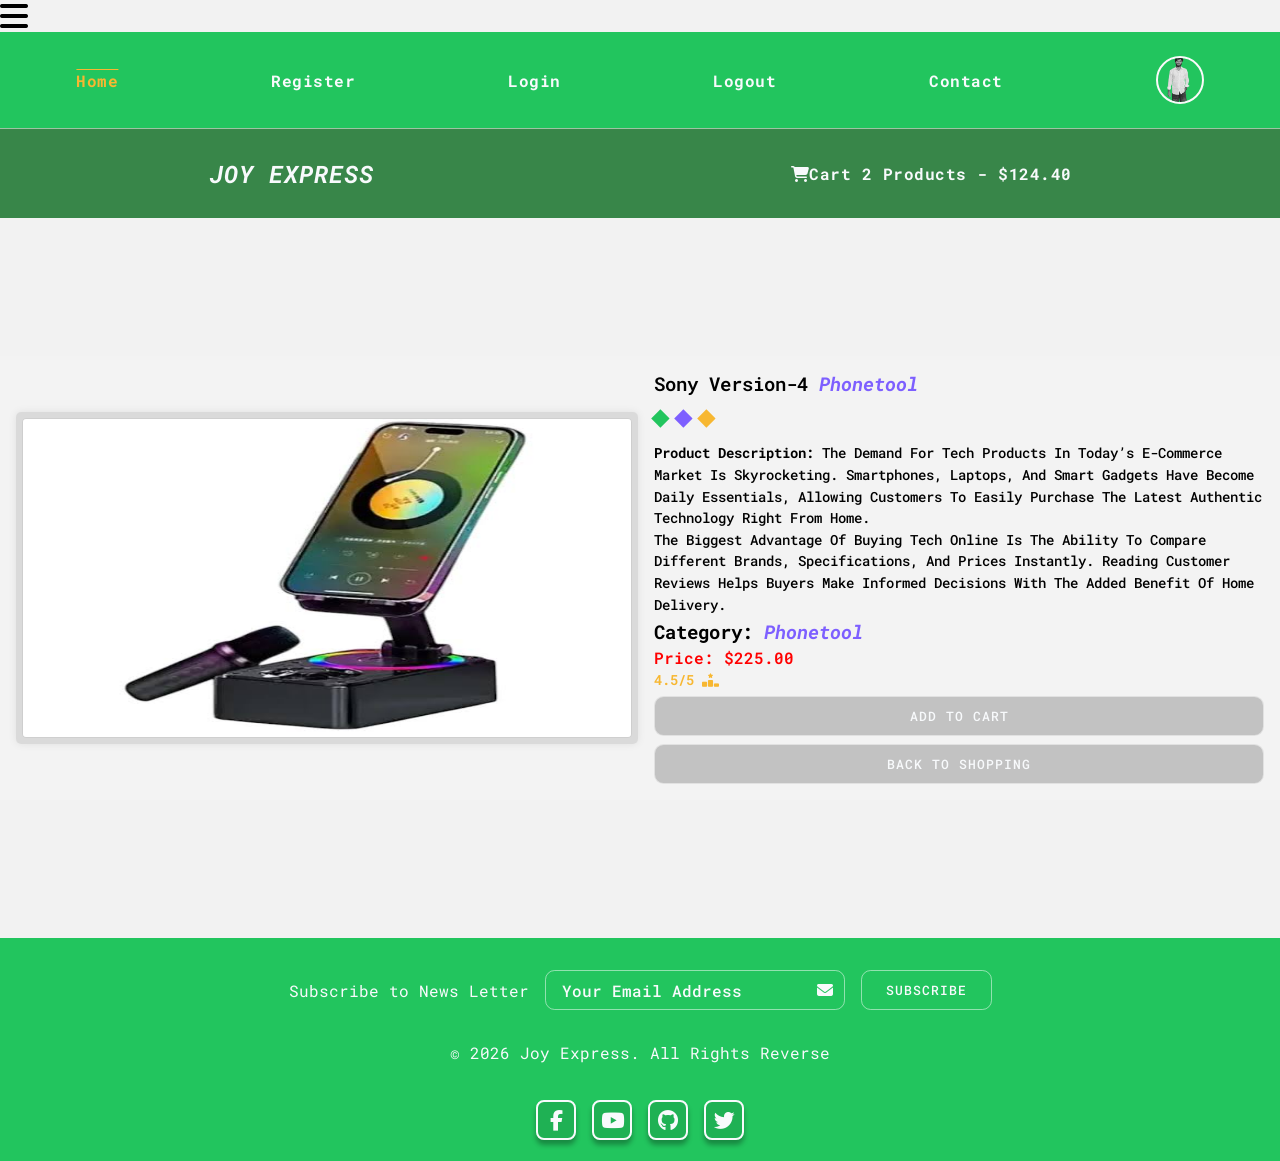
<file: product.html>
<!DOCTYPE html>
<html lang="en">
 <head>
   <meta charset="UTF-8">
   <meta name="viewport" content="width=device-width, initial-scale=1.0">
   <meta name="description" content="this is an e-commerce project for making joy express">
   <meta http-equiv="X-UA-Compatible" content="IE=edge">
   <title>My First Demo E-commerce Project | Coder Joy</title>
   
   <!------font awesome cdn-------->
   <link rel="stylesheet" href="https://cdnjs.cloudflare.com/ajax/libs/font-awesome/6.7.2/css/all.min.css">
   
   <link href="https://fonts.googleapis.com/css2?family=Inter:ital,opsz,wght@0,14..32,100..900;1,14..32,100..900&family=Roboto+Condensed:ital,wght@0,100..900;1,100..900&family=Roboto+Mono:ital,wght@0,100..700;1,100..700&family=Roboto:ital,wght@0,100..900;1,100..900&family=Syne:wght@400..800&display=swap" rel="stylesheet">
   
<!-------------css style link--------------->
  <link rel="stylesheet" href="style.css">
 </head>
 <body>
  <!-----------navbar starts hare----------->
   <i class="fas fa-bars fa-2x" id="menu-icon"></i>
    <nav id="menu" class="hidden">
      <ul class="nav_upper">
        <li class="nav_list active">
          <a class="nav_link" href="index.html">Home</a>
        </li>
        <li class="nav_list">
          <a class="nav_link" href="register.html">Register</a>
        </li>
        <li class="nav_list">
          <a class="nav_link" href="login.html">Login</a>
        </li>
        <li class="nav_list">
          <a class="nav_link" href="index.html">Logout</a>
        </li>
        <li class="nav_list">
          <a class="nav_link" href="contact.html">Contact</a>
        </li>
        <li class="nav_list">
          <a class="nav_link" href="profile.html">
            <img 
            class="profile_icon"
            src="1000004142-removebg-preview.png" alt="profile icon">
          </a>
        </li>
      </ul>
      <ul class="nav_lower">
        <li class="nav_list">
          <a class="nav_link nav_brand" href="index.html">Joy Express</a>
        </li>
        <li class="nav_list">
          <a class="nav_link" href="cart.html">
            <span><i class="fa-solid fa-cart-shopping"></i></span>
            <span>Cart 2 Products - $124.40</span>
          </a>
        </li>
      </ul>
    </nav>
  <!-------------navbar end hare------------>
    <main class="flex_center">
      <div class="main-content-details" id="details-sony">
      <section class="product_details flex_center">
        <div class="product_details_left flex_center">
          <img src="images (20).jpeg" alt="product1">
        </div>
        <div class="product_details_right">
          <h3 class="product_name">Sony Version-4 <span class="clored">Phonetool</span></h3>
            <p>
              <span class="dot primary_clr"></span>
              <span class="dot primary_line"></span>
              <span class="dot accent_clr"></span>
            </p>
          <div>
            <p class="product_description">
              <strong>Product Description: </strong>
              The demand for tech products in today’s e-commerce market is skyrocketing. Smartphones, laptops, and smart gadgets have become daily essentials, allowing customers to easily purchase the latest authentic technology right from home.
            </p>
            <p class="product_description">
              The biggest advantage of buying tech online is the ability to compare different brands, specifications, and prices instantly. Reading customer reviews helps buyers make informed decisions with the added benefit of home delivery.
            </p>
          </div>
            <h3 class="product_category">Category: <span class="clored">Phonetool</span></h3>
            <h4 class="product_price">Price: $225.00</h4>
            <p class="product_rating">
              <span>4.5/5</span>
              <i class="fa-solid fa-ranking-star"></i>
            </p>
            <button class="btn product_btn">Add to Cart</button>
            <button class="btn product_btn">Back to Shopping</button>
        </div>
      </section>
      </div>
      
      <div class="main-content-details" id="details-apple-stand">
      <section class="product_details flex_center">
        <div class="product_details_left flex_center">
          <img src="big_368494.png" alt="product1">
        </div>
        <div class="product_details_right">
          <h3 class="product_name">Apple Version-4.5 <span class="clored">Phonestand</span></h3>
            <p>
              <span class="dot primary_clr"></span>
              <span class="dot primary_line"></span>
              <span class="dot accent_clr"></span>
            </p>
          <div>
            <p class="product_description">
              <strong>Product Description: </strong>
              The demand for tech products in today’s e-commerce market is skyrocketing. Smartphones, laptops, and smart gadgets have become daily essentials, allowing customers to easily purchase the latest authentic technology right from home.
            </p>
            <p class="product_description">
              The biggest advantage of buying tech online is the ability to compare different brands, specifications, and prices instantly. Reading customer reviews helps buyers make informed decisions with the added benefit of home delivery.
            </p>
          </div>
            <h3 class="product_category">Category: <span class="clored">Phonestand</span></h3>
            <h4 class="product_price">Price: $325.00</h4>
            <p class="product_rating">
              <span>5.6/8</span>
              <i class="fa-solid fa-ranking-star"></i>
            </p>
            <button class="btn product_btn">Add to Cart</button>
            <button class="btn product_btn">Back to Shopping</button>
        </div>
      </section>
      </div>
      
      <div class="main-content-details" id="details-lava">
      <section class="product_details flex_center">
        <div class="product_details_left flex_center">
          <img src="images (2).jpeg" alt="product3">
        </div>
        <div class="product_details_right">
          <h3 class="product_name">Lava Version-4.4 <span class="clored">Headphone</span></h3>
            <p>
              <span class="dot primary_clr"></span>
              <span class="dot primary_line"></span>
              <span class="dot accent_clr"></span>
            </p>
          <div>
            <p class="product_description">
              <strong>Product Description: </strong>
              The demand for tech products in today’s e-commerce market is skyrocketing. Smartphones, laptops, and smart gadgets have become daily essentials, allowing customers to easily purchase the latest authentic technology right from home.
            </p>
            <p class="product_description">
              The biggest advantage of buying tech online is the ability to compare different brands, specifications, and prices instantly. Reading customer reviews helps buyers make informed decisions with the added benefit of home delivery.
            </p>
          </div>
            <h3 class="product_category">Category: <span class="clored">Headphone</span></h3>
            <h4 class="product_price">Price: $150.00</h4>
            <p class="product_rating">
              <span>5.4/2</span>
              <i class="fa-solid fa-ranking-star"></i>
            </p>
            <button class="btn product_btn">Add to Cart</button>
            <button class="btn product_btn">Back to Shopping</button>
        </div>
      </section>
      </div>
      
      <div class="main-content-details" id="details-samsung-camera">
      <section class="product_details flex_center">
        <div class="product_details_left flex_center">
          <img src="istockphoto-173906029-612x612.jpg" alt="product4">
        </div>
        <div class="product_details_right">
           <h3 class="product_name">Samsung Version-5.5 <span class="clored">Digital Camera</span></h3>
            <p>
              <span class="dot primary_clr"></span>
              <span class="dot primary_line"></span>
              <span class="dot accent_clr"></span>
            </p>
          <div>
            <p class="product_description">
              <strong>Product Description: </strong>
              The demand for tech products in today’s e-commerce market is skyrocketing. Smartphones, laptops, and smart gadgets have become daily essentials, allowing customers to easily purchase the latest authentic technology right from home.
            </p>
            <p class="product_description">
              The biggest advantage of buying tech online is the ability to compare different brands, specifications, and prices instantly. Reading customer reviews helps buyers make informed decisions with the added benefit of home delivery.
            </p>
          </div>
            <h3 class="product_category">Category: <span class="clored">Digital Camera</span></h3>
            <h4 class="product_price">Price: $500.99</h4>
            <p class="product_rating">
              <span>4.8/5</span>
              <i class="fa-solid fa-ranking-star"></i>
            </p>
            <button class="btn product_btn">Add to Cart</button>
            <button class="btn product_btn">Back to Shopping</button>
        </div>
      </section>
      </div>
      
      <div class="main-content-details" id="details-apple-watch">
      <section class="product_details flex_center">
        <div class="product_details_left flex_center">
          <img src="e356d528-bf4b-4168-ac09-42ded6a8a445.jpg" alt="product5">
        </div>
        <div class="product_details_right">
           <h3 class="product_name">Apple Version-5.6 <span class="clored">Smart Watch</span></h3>
            <p>
              <span class="dot primary_clr"></span>
              <span class="dot primary_line"></span>
              <span class="dot accent_clr"></span>
            </p>
          <div>
            <p class="product_description">
              <strong>Product Description: </strong>
              The demand for tech products in today’s e-commerce market is skyrocketing. Smartphones, laptops, and smart gadgets have become daily essentials, allowing customers to easily purchase the latest authentic technology right from home.
            </p>
            <p class="product_description">
              The biggest advantage of buying tech online is the ability to compare different brands, specifications, and prices instantly. Reading customer reviews helps buyers make informed decisions with the added benefit of home delivery.
            </p>
          </div>
            <h3 class="product_category">Category: <span class="clored">Smart Watch</span></h3>
            <h4 class="product_price">Price: $500.99</h4>
            <p class="product_rating">
              <span>4.8/5</span>
              <i class="fa-solid fa-ranking-star"></i>
            </p>
            <button class="btn product_btn">Add to Cart</button>
            <button class="btn product_btn">Back to Shopping</button>
        </div>
      </section>
      </div>
      
      <div class="main-content-details" id="details-neepho-stand">
      <section class="product_details flex_center">
        <div class="product_details_left flex_center">
          <img src="2066327_MzAwLTMwMC0xM2MzZjBiMjc4.webp" alt="product6">
        </div>
        <div class="product_details_right">
           <h3 class="product_name">NeePho Version-4.4 <span class="clored">Stand</span></h3>
            <p>
              <span class="dot primary_clr"></span>
              <span class="dot primary_line"></span>
              <span class="dot accent_clr"></span>
            </p>
          <div>
            <p class="product_description">
              <strong>Product Description: </strong>
              The demand for tech products in today’s e-commerce market is skyrocketing. Smartphones, laptops, and smart gadgets have become daily essentials, allowing customers to easily purchase the latest authentic technology right from home.
            </p>
            <p class="product_description">
              The biggest advantage of buying tech online is the ability to compare different brands, specifications, and prices instantly. Reading customer reviews helps buyers make informed decisions with the added benefit of home delivery.
            </p>
          </div>
            <h3 class="product_category">Category: <span class="clored">Stand</span></h3>
            <h4 class="product_price">Price: $700.99</h4>
            <p class="product_rating">
              <span>4.3/8</span>
              <i class="fa-solid fa-ranking-star"></i>
            </p>
            <button class="btn product_btn">Add to Cart</button>
            <button class="btn product_btn">Back to Shopping</button>
        </div>
      </section>
      </div>
      
      <div class="main-content-details" id="details-iphone">
      <section class="product_details flex_center">
        <div class="product_details_left flex_center">
          <img src="images (27).jpeg" alt="product7">
        </div>
        <div class="product_details_right">
           <h3 class="product_name">Apple Version-10.10 <span class="clored">I Phone 17pro Max</span></h3>
            <p>
              <span class="dot primary_clr"></span>
              <span class="dot primary_line"></span>
              <span class="dot accent_clr"></span>
            </p>
          <div>
            <p class="product_description">
              <strong>Product Description: </strong>
              The demand for tech products in today’s e-commerce market is skyrocketing. Smartphones, laptops, and smart gadgets have become daily essentials, allowing customers to easily purchase the latest authentic technology right from home.
            </p>
            <p class="product_description">
              The biggest advantage of buying tech online is the ability to compare different brands, specifications, and prices instantly. Reading customer reviews helps buyers make informed decisions with the added benefit of home delivery.
            </p>
          </div>
            <h3 class="product_category">Category: <span class="clored">Iphone 17pro Max</span></h3>
            <h4 class="product_price">Price: $1500.00</h4>
            <p class="product_rating">
              <span>5.5/5</span>
              <i class="fa-solid fa-ranking-star"></i>
            </p>
            <button class="btn product_btn">Add to Cart</button>
            <button class="btn product_btn">Back to Shopping</button>
        </div>
      </section>
      </div>
      
      <div class="main-content-details" id="details-vivo-cover">
      <section class="product_details flex_center">
        <div class="product_details_left flex_center">
          <img src="images (28).jpeg" alt="product8">
        </div>
        <div class="product_details_right">
           <h3 class="product_name">Vivo Version-4.4 <span class="clored">Potecttor Cover</span></h3>
            <p>
              <span class="dot primary_clr"></span>
              <span class="dot primary_line"></span>
              <span class="dot accent_clr"></span>
            </p>
          <div>
            <p class="product_description">
              <strong>Product Description: </strong>
              The demand for tech products in today’s e-commerce market is skyrocketing. Smartphones, laptops, and smart gadgets have become daily essentials, allowing customers to easily purchase the latest authentic technology right from home.
            </p>
            <p class="product_description">
              The biggest advantage of buying tech online is the ability to compare different brands, specifications, and prices instantly. Reading customer reviews helps buyers make informed decisions with the added benefit of home delivery.
            </p>
          </div>
            <h3 class="product_category">Category: <span class="clored">Potecttor Cover</span></h3>
            <h4 class="product_price">Price: $8.00</h4>
            <p class="product_rating">
              <span>3.3/2</span>
              <i class="fa-solid fa-ranking-star"></i>
            </p>
            <button class="btn product_btn">Add to Cart</button>
            <button class="btn product_btn">Back to Shopping</button>
        </div>
      </section>
      </div>
      
      <div class="main-content-details" id="details-yamaha">
      <section class="product_details flex_center">
        <div class="product_details_left flex_center">
          <img src="images (30).jpeg" alt="product9">
        </div>
        <div class="product_details_right">
          <h3 class="product_name">Yehama Version-8.8 <span class="clored">Iron5 Yehama</span></h3>
            <p>
              <span class="dot primary_clr"></span>
              <span class="dot primary_line"></span>
              <span class="dot accent_clr"></span>
            </p>
          <div>
            <p class="product_description">
              <strong>Product Description: </strong>
              The demand for tech products in today’s e-commerce market is skyrocketing. Smartphones, laptops, and smart gadgets have become daily essentials, allowing customers to easily purchase the latest authentic technology right from home.
            </p>
            <p class="product_description">
              The biggest advantage of buying tech online is the ability to compare different brands, specifications, and prices instantly. Reading customer reviews helps buyers make informed decisions with the added benefit of home delivery.
            </p>
          </div>
            <h3 class="product_category">Category: <span class="clored">Iron Yehama</span></h3>
            <h4 class="product_price">Price: $5000.99</h4>
            <p class="product_rating">
              <span>10.10/1</span>
              <i class="fa-solid fa-ranking-star"></i>
            </p>
            <button class="btn product_btn">Add to Cart</button>
            <button class="btn product_btn">Back to Shopping</button>
        </div>
      </section>
      </div>
      
      <div class="main-content-details" id="details-food">
      <section class="product_details flex_center">
        <div class="product_details_left flex_center">
          <img src="roasted-chicken-dinner-platter-delicious-feast_632498-25445.jpg" alt="product10">
        </div>
        <div class="product_details_right">
          <h3 class="product_name">FreshFood <span class="clored">In Order Food</span></h3>
          <p>
              <span class="dot primary_clr"></span>
              <span class="dot primary_line"></span>
              <span class="dot accent_clr"></span>
            </p>
          <div>
            <p class="product_description">
              <strong>Product Description: </strong>
              The demand for tech products in today’s e-commerce market is skyrocketing. Smartphones, laptops, and smart gadgets have become daily essentials, allowing customers to easily purchase the latest authentic technology right from home.
            </p>
            <p class="product_description">
              The biggest advantage of buying tech online is the ability to compare different brands, specifications, and prices instantly. Reading customer reviews helps buyers make informed decisions with the added benefit of home delivery.
            </p>
          </div>
            <h3 class="product_category">Category: <span class="clored">Clain Food</span></h3>
            <h4 class="product_price">Price: $3-100+ In Oder</h4>
            <p class="product_rating">
              <span>Clain Food</span>
              <i class="fa-solid fa-ranking-star"></i>
            </p>
            <button class="btn product_btn">Add to Cart</button>
            <button class="btn product_btn">Back to Shopping</button>
        </div>
      </section>
      </div>
      
     <div class="main-content-details" id="details-smart-bug">
      <section class="product_details flex_center">
        <div class="product_details_left flex_center">
          <img src="images (29).jpeg" alt="product11">
        </div>
        <div class="product_details_right">
           <h3 class="product_name">Made In China <span class="clored">Smart Bug</span></h3>
            <p>
              <span class="dot primary_clr"></span>
              <span class="dot primary_line"></span>
              <span class="dot accent_clr"></span>
            </p>
          <div>
            <p class="product_description">
              <strong>Product Description: </strong>
              The demand for tech products in today’s e-commerce market is skyrocketing. Smartphones, laptops, and smart gadgets have become daily essentials, allowing customers to easily purchase the latest authentic technology right from home.
            </p>
            <p class="product_description">
              The biggest advantage of buying tech online is the ability to compare different brands, specifications, and prices instantly. Reading customer reviews helps buyers make informed decisions with the added benefit of home delivery.
            </p>
          </div>
            <h3 class="product_category">Category: <span class="clored">Smart Bug</span></h3>
            <h4 class="product_price">Price: $180.99</h4>
            <p class="product_rating">
              <span>2.4/1</span>
              <i class="fa-solid fa-ranking-star"></i>
            </p>
            <button class="btn product_btn">Add to Cart</button>
            <button class="btn product_btn">Back to Shopping</button>
        </div>
      </section>
      </div>
      
      <div class="main-content-details" id="details-oppo">
      <section class="product_details flex_center">
        <div class="product_details_left flex_center">
          <img src="images (4).jpeg" alt="product12">
        </div>
        <div class="product_details_right">
           <h3 class="product_name">Oppo Version-2.5 <span class="clored">Smart Headphone</span></h3>
            <p>
              <span class="dot primary_clr"></span>
              <span class="dot primary_line"></span>
              <span class="dot accent_clr"></span>
            </p>
          <div>
            <p class="product_description">
              <strong>Product Description: </strong>
              The demand for tech products in today’s e-commerce market is skyrocketing. Smartphones, laptops, and smart gadgets have become daily essentials, allowing customers to easily purchase the latest authentic technology right from home.
            </p>
            <p class="product_description">
              The biggest advantage of buying tech online is the ability to compare different brands, specifications, and prices instantly. Reading customer reviews helps buyers make informed decisions with the added benefit of home delivery.
            </p>
          </div>
            <h3 class="product_category">Category: <span class="clored">Smart Headphone</span></h3>
            <h4 class="product_price">Price: $4.99</h4>
            <p class="product_rating">
              <span>2.2/2</span>
              <i class="fa-solid fa-ranking-star"></i>
            </p>
            <button class="btn product_btn">Add to Cart</button>
            <button class="btn product_btn">Back to Shopping</button>
        </div>
      </section>
      </div>
    </main>
  <!-------------footer starts hare------------>
    <footer class="footer">
      <div class="flex_around">
        <label for="subscribe">Subscribe to News Letter</label>
      <div class="wrapper">
        <input class="footer_input" type="email" id="subscribe" name="subscribe" placeholder="" required><label class="floating_label">Your Email Address</label>
        <span class="input_icon"><i class="fa-solid fa-envelope"></i></span>
       </div>
        <button class="btn btn_subscribe">Subscribe</button>
      </div>
      <div>
        <p>&copy; 2026 Joy Express. All Rights Reverse</p>
      </div>
     <div class="social_wrapper">
      <div class="social">
        <i class="fa-brands fa-facebook-f"></i>
        <a href="#" class="link_social">
          <span class="tooltip">Facebook</span>
        </a>
      </div>
      <div class="social">
      <i class="fa-brands fa-youtube"></i>
        <a href="#" class="link_social">
          <span class="tooltip">Youtube</span>
        </a>
      </div>
      <div class="social">
        <i class="fa-brands fa-github"></i>
        <a href="#" class="link_social">
          <span class="tooltip">Github</span>
        </a>
      </div>
      <div class="social">
        <i class="fa-brands fa-twitter"></i>
        <a href="#" class="link_social">
          <span class="tooltip">Twitter</span>
        </a>
      </div>
    </div>
    </footer>
  
  <!-------------footer end hare------------>
    <script src="script.js" defer></script>
 </body>
</html>
</file>
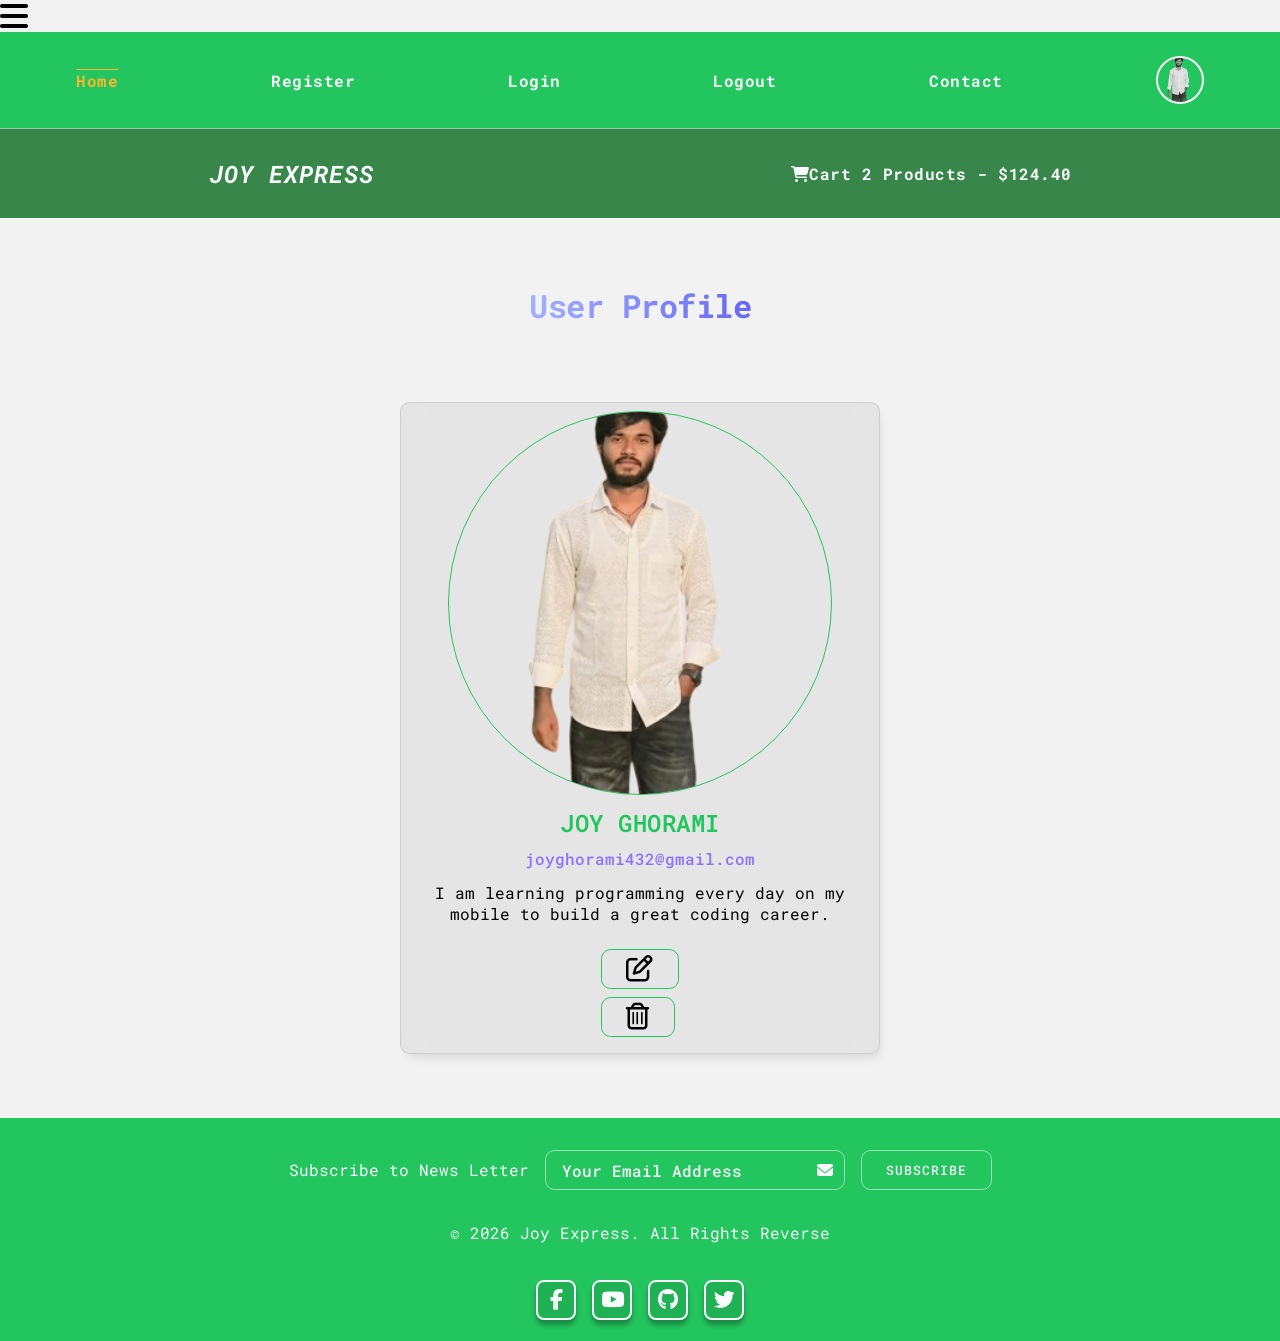
<file: profile.html>
<!DOCTYPE html>
<html lang="en">
 <head>
   <meta charset="UTF-8">
   <meta name="viewport" content="width=device-width, initial-scale=1.0">
   <meta name="description" content="this is an e-commerce project for making joy express">
   <meta http-equiv="X-UA-Compatible" content="IE=edge">
   <title>My First Demo E-commerce Project | Coder Joy</title>
   
   <!------font awesome cdn-------->
   <link rel="stylesheet" href="https://cdnjs.cloudflare.com/ajax/libs/font-awesome/6.7.2/css/all.min.css">
   
   <link href="https://fonts.googleapis.com/css2?family=Inter:ital,opsz,wght@0,14..32,100..900;1,14..32,100..900&family=Roboto+Condensed:ital,wght@0,100..900;1,100..900&family=Roboto+Mono:ital,wght@0,100..700;1,100..700&family=Roboto:ital,wght@0,100..900;1,100..900&family=Syne:wght@400..800&display=swap" rel="stylesheet">
   
<!-------------css style link--------------->
  <link rel="stylesheet" href="style.css">
 </head>
 <body>
  <!-----------navbar starts hare----------->
   <i class="fas fa-bars fa-2x" id="menu-icon"></i>
    <nav id="menu" class="hidden">
      <ul class="nav_upper">
        <li class="nav_list active">
          <a class="nav_link" href="index.html">Home</a>
        </li>
        <li class="nav_list">
          <a class="nav_link" href="register.html">Register</a>
        </li>
        <li class="nav_list">
          <a class="nav_link" href="login.html">Login</a>
        </li>
        <li class="nav_list">
          <a class="nav_link" href="index.html">Logout</a>
        </li>
        <li class="nav_list">
          <a class="nav_link" href="contact.html">Contact</a>
        </li>
        <li class="nav_list">
          <a class="nav_link" href="profile.html">
            <img 
            class="profile_icon"
            src="1000004142-removebg-preview.png" alt="profile icon">
          </a>
        </li>
      </ul>
      <ul class="nav_lower">
        <li class="nav_list">
          <a class="nav_link nav_brand" href="index.html">Joy Express</a>
        </li>
        <li class="nav_list">
          <a class="nav_link" href="cart.html">
            <span><i class="fa-solid fa-cart-shopping"></i></span>
            <span>Cart 2 Products - $124.40</span>
          </a>
        </li>
      </ul>
    </nav>
  <!-------------navbar end hare------------>
<main>
  <section class="profile flex_center">
      <h2 class="register-title section_center">User Profile</h2>
      <div class="card flex_center">
        <img src="1000004142-removebg-preview.png" alt="profile icon" class="profile-img">
        <h2 class="profile-name">Joy Ghorami</h2>
        <p class="profile-email">joyghorami432@gmail.com</p>
        <p class="profile-about">I am learning programming every day on my mobile to build a great coding career.</p>
        
       <div class="profile-button">
          <button class="btn profile_edit-btn">
            <i class="far fa-edit fa-2x"></i>
          </button>
          <button class="btn profile_edit-btn">
            <i class="far fa-trash-alt fa-2x"></i>
          </button>
      </div>
    </div>
  </section>
</main>
  <!-------------footer starts hare------------>
    <footer class="footer">
      <div class="flex_around">
        <label for="subscribe">Subscribe to News Letter</label>
      <div class="wrapper">
        <input class="footer_input" type="email" id="subscribe" name="subscribe" placeholder="" required><label class="floating_label">Your Email Address</label>
        <span class="input_icon"><i class="fa-solid fa-envelope"></i></span>
       </div>
        <button class="btn btn_subscribe">Subscribe</button>
      </div>
      <div>
        <p>&copy; 2026 Joy Express. All Rights Reverse</p>
      </div>
     <div class="social_wrapper">
      <div class="social">
        <i class="fa-brands fa-facebook-f"></i>
        <a href="#" class="link_social">
          <span class="tooltip">Facebook</span>
        </a>
      </div>
      <div class="social">
      <i class="fa-brands fa-youtube"></i>
        <a href="#" class="link_social">
          <span class="tooltip">Youtube</span>
        </a>
      </div>
      <div class="social">
        <i class="fa-brands fa-github"></i>
        <a href="#" class="link_social">
          <span class="tooltip">Github</span>
        </a>
      </div>
      <div class="social">
        <i class="fa-brands fa-twitter"></i>
        <a href="#" class="link_social">
          <span class="tooltip">Twitter</span>
        </a>
      </div>
    </div>
    </footer>
  
  <!-------------footer end hare------------>
  <script src="script.js" defer></script>
 </body>
</html>
</file>
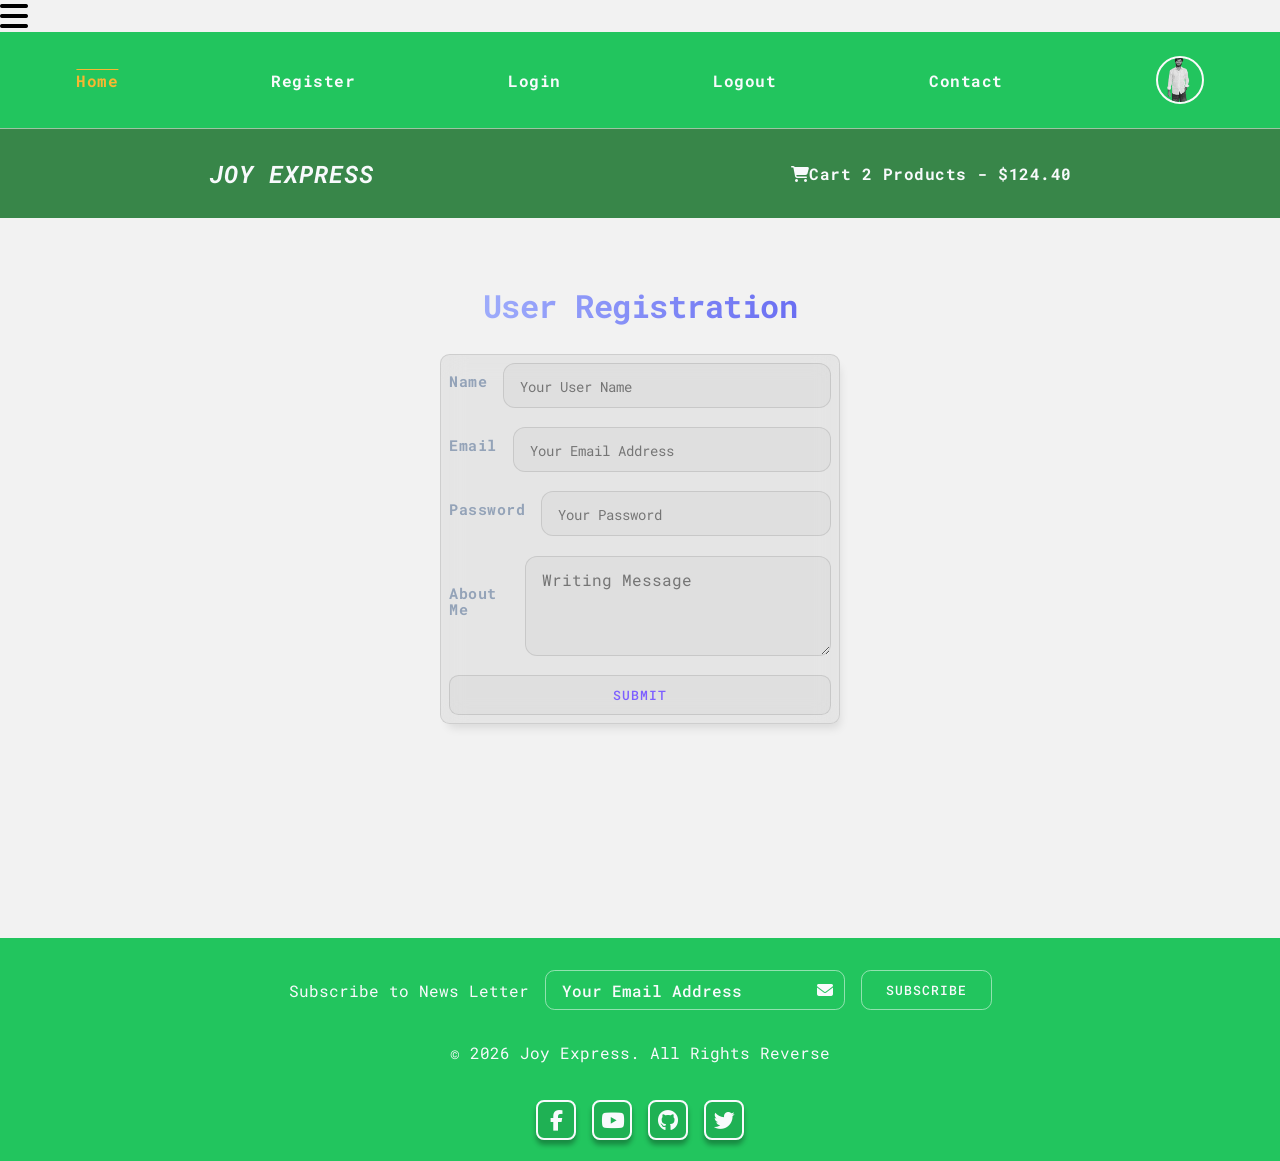
<file: register.html>
<!DOCTYPE html>
<html lang="en">
 <head>
   <meta charset="UTF-8">
   <meta name="viewport" content="width=device-width, initial-scale=1.0">
   <meta name="description" content="this is an e-commerce project for making joy express">
   <meta http-equiv="X-UA-Compatible" content="IE=edge">
   <title>My First Demo E-commerce Project | Coder Joy</title>
   
   <!------font awesome cdn-------->
   <link rel="stylesheet" href="https://cdnjs.cloudflare.com/ajax/libs/font-awesome/6.7.2/css/all.min.css">
   
   <link href="https://fonts.googleapis.com/css2?family=Inter:ital,opsz,wght@0,14..32,100..900;1,14..32,100..900&family=Roboto+Condensed:ital,wght@0,100..900;1,100..900&family=Roboto+Mono:ital,wght@0,100..700;1,100..700&family=Roboto:ital,wght@0,100..900;1,100..900&family=Syne:wght@400..800&display=swap" rel="stylesheet">
   
<!-------------css style link--------------->
  <link rel="stylesheet" href="style.css">
 </head>
 <body>
  <!-----------navbar starts hare----------->
   <i class="fas fa-bars fa-2x" id="menu-icon"></i>
    <nav id="menu" class="hidden">
      <ul class="nav_upper">
        <li class="nav_list active">
          <a class="nav_link" href="index.html">Home</a>
        </li>
        <li class="nav_list">
          <a class="nav_link" href="register.html">Register</a>
        </li>
        <li class="nav_list">
          <a class="nav_link" href="login.html">Login</a>
        </li>
        <li class="nav_list">
          <a class="nav_link" href="index.html">Logout</a>
        </li>
        <li class="nav_list">
          <a class="nav_link" href="contact.html">Contact</a>
        </li>
        <li class="nav_list">
          <a class="nav_link" href="profile.html">
            <img 
            class="profile_icon"
            src="1000004142-removebg-preview.png" alt="profile icon">
          </a>
        </li>
      </ul>
      <ul class="nav_lower">
        <li class="nav_list">
          <a class="nav_link nav_brand" href="index.html">Joy Express</a>
        </li>
        <li class="nav_list">
          <a class="nav_link" href="cart.html">
            <span><i class="fa-solid fa-cart-shopping"></i></span>
            <span>Cart 2 Products - $124.40</span>
          </a>
        </li>
      </ul>
    </nav>
  <!-------------navbar end hare------------>
   <main>
     <section class="register">
       <h2 class="register-title section_center">User Registration</h2>
       <div class="section_card card">
         <form action="#" method="post">
           <div class="from-control flex_center">
             <label for="name">Name</label>
             <input type="text" id="name" name="name" placeholder="Your User Name" required autocomplete="name">
           </div>
           <div class="from-control flex_center">
             <label for="email">Email</label>
             <input type="email" id="email" name="email" placeholder="Your Email Address" autocomplete="email" required>
           </div>
           <div class="from-control flex_center">
             <label for="password">Password</label>
             <input type="password" id="password" name="password" placeholder="Your Password" autocomplete="password" required>
           </div>
           <div class="from-control flex_center">
             <label for="about">About Me</label>
             <textarea id="about" name="about" placeholder="Writing Message"></textarea>
           </div>
           <div class="from-control flex_center from-btn_felid">
             <button type="submit" class="btn contact-btn">Submit</button>
           </div>
         </form>
       </div>
     </section>
     
   </main>
   
  <!-------------footer starts hare------------>
    <footer class="footer">
      <div class="flex_around">
        <label for="subscribe">Subscribe to News Letter</label>
      <div class="wrapper">
        <input class="footer_input" type="email" id="subscribe" name="subscribe" placeholder="" required><label class="floating_label">Your Email Address</label>
        <span class="input_icon"><i class="fa-solid fa-envelope"></i></span>
       </div>
        <button class="btn btn_subscribe">Subscribe</button>
      </div>
      <div>
        <p>&copy; 2026 Joy Express. All Rights Reverse</p>
      </div>
     <div class="social_wrapper">
      <div class="social">
        <i class="fa-brands fa-facebook-f"></i>
        <a href="#" class="link_social">
          <span class="tooltip">Facebook</span>
        </a>
      </div>
      <div class="social">
      <i class="fa-brands fa-youtube"></i>
        <a href="#" class="link_social">
          <span class="tooltip">Youtube</span>
        </a>
      </div>
      <div class="social">
        <i class="fa-brands fa-github"></i>
        <a href="#" class="link_social">
          <span class="tooltip">Github</span>
        </a>
      </div>
      <div class="social">
        <i class="fa-brands fa-twitter"></i>
        <a href="#" class="link_social">
          <span class="tooltip">Twitter</span>
        </a>
      </div>
    </div>
  </footer>
  
  <!-------------footer end hare------------>
  <script src="script.js" defer></script>
 </body>
</html>
</file>
<file: style.css>
/*--reset code common code starts hare---*/
 :root{
   --primary-clr: #22c55e;
   --primary-line: #7d5fff;
   --secondary-primary-clr: rgba(36,122,55,.9);
   --accent-clr: #f7b731;
   --card-bg: #34495e;
   --padding: 0.5rem;
   --transition: all .3s ease;
   --border-radius: .6rem;
   --box-shadow: .1rem .2rem .8rem rgba(205,202,202, .5);
   --main-clr: #f8fafc;
   --text-clr: #333333;
   --text-dim: #94a3b8;
   --transform-cubic: all 0.3s cubic-bezier(0.68, -0.55, 0.265, 1.55);
 }
 *{
   margin: 0;
   padding: 0;
   box-sizing: border-box;
   font-family: 'roboto mono', sans-serif;
   list-style-type: none;
   text-decoration: none;
   outline: none;
   -webkit-tap-highlight-color: transparent;
 }
 html{
   scroll-behavior: smooth;
 }
 img{
   width: 100%;
   height: auto;
 }
 body{
   background: rgba(0, 0, 0, .05);
   min-height: 100vh;
   /*overflow-x: hidden;*/
 }
 .flex-space-around{
   display: flex;
   align-items: center;
   justify-content: space-around;
 }
 .flex_center{
   display: flex;
   align-items: center;
   justify-content: center;
   gap: 1rem;
 }
 .card{
   background: rgba(0, 0, 0, .05);
   padding: var(--padding);
   border: 1px solid rgba(0, 0, 0, .1);
   box-shadow: 4px 8px 10px -4px rgba(0, 0, 0, .1);
   border-radius: var(--border-radius);
   transition: var(--transition);
 }
 .card:hover{
   box-shadow: 4px 8px 10px -4px rgba(0, 0, 0, .3);
 }
 .divider{
   width: 100%;
   height: 2px;
   margin: 10px 0;
 }
 .ltr{
   background: radial-gradient(ellipse at left, var(--primary-line) -50%, transparent 80%);
 }
  .rtl{
   background: radial-gradient(ellipse at right, #fff -20%, transparent 90%);
 }
 .clored{
   color: var(--primary-line);
   font-weight: 700;
   font-style: italic;
 }
/*--reset code common code end hare---*/

/*----------Navbar Statrs Hare--------------*/
nav{
  width: 100%;
  font-size: 1.2rem;
  position: sticky;
  top: 0;
  left: 0;
  z-index: 100;
}
.nav_upper, .nav_lower{
  min-height: 10vh;
  padding: 1rem 0;
  background: var(--primary-clr);
  display: flex;
  align-items: center;
  justify-content: space-around;
  margin: 0;
}
.nav_upper{
  background: var(--primary-clr);
}
.nav_lower{
  font-weight: 700;
  padding: 1rem 0;
  background: var(--secondary-primary-clr);
  border-top: 1px solid rgba(255, 255, 255, 0.5);
}
.nav_list{
  width: auto;
  display: inline-flex;
  align-items: center;
}
.nav_list .nav_link{
  color: var(--main-clr);
  font-weight: 700;
  font-size: 1rem;
  letter-spacing: .5px;
  background: transparent;
  padding: .5rem 0;
  display: flex;
  align-items: center;
  transition: var(--transition);
}
.nav_link:hover{
  text-decoration: overline;
  color: #333;
}
 .nav_list.active .nav_link{
   color: var(--accent-clr);
   text-decoration: overline;
 }
.nav_link .profile_icon{
  width: 3rem;
  height: 3rem;
  border: 2px solid var(--main-clr);
  border-radius: 50%;
  object-fit: cover;
  filter: grayscale(100%);
  transform: scale(1);
  transition: var(--transition);
}
.nav_link .profile_icon:hover{
  filter: grayscale(0%);
  transform: scale(1.05);
  border: 2px solid var(--primary-line);
}
 .nav_list .nav_brand{
  font-size: 1.5rem;
  text-transform: uppercase;
  font-style: italic;
  letter-spacing: 1px;
}
/*----------Navbar ends Hare--------------*/

/*-------------header starts hare------------*/
.header{
  height: 80vh;
  padding: 4rem 0;
  color: var(--main-clr);
  background: url('pexels-koprivakart-3972703.jpg?auto=format&fit=crop&width=1000&v=80');
  background-size: cover;
  background-position: center;
  background-repeat: no-repeat;
  background-attachment: fixed;
}
.scrolling-text{
  width: 100%;
  height: 100%;
  flex-direction: column;
  white-space: nowrap;
  overflow: hidden;
}
.scrolling-text span{
  display: inline-block;
  padding: 1rem;
  border-radius: var(--border-radius);
  font-size: 1.5rem;
  font-weight: 700;
  letter-spacing: 1px;
  color: var(--accent-clr);
  animation: moveLeft 12s linear infinite;
}
@keyframes moveLeft{
  0%{ transform: translateX(100%);}
  100%{ transform: translateX(-100%);}
}
.features{
  background: transparent;
  padding: var(--padding);
  width: 100%;
  max-width: 400px;
  display: flex;
  align-items: center;
  justify-content: center;
}
.feature{
  width: 18rem;
  background: rgba(80, 160, 78, .7);
  padding: 1rem;
  border-radius: var(--border-radius);
  border: rgba(80, 160, 78, .2) .1rem solid;
  box-shadow: 0 0 4px rgba(80, 160, 78, .9);
  backdrop-filter: blur(12px);
  display: flex;
  flex-direction: column;
  align-items: center;
  justify-content: center;
  gap: 1rem;
  transition: var(--transition);
}
.feature:hover{
  background: transparent;
  border: rgba(80, 160, 78, .8) .1rem solid;
}
.feature_icon{
  display: block;
  font-size: 2rem;
  opacity: .6;
  transition: var(--transition);
}
.feature_icon:hover{
  color: var(--accent-clr);
  opacity: 1;
}
.feature h3{
  font-size: 1rem;
  font-weight: 600;
  letter-spacing: 1px;
  font-style: italic;
}
/*-------------header endss hare------------*/
 /*-------------main starts hare------------*/
   main{
     padding: 4rem 0;
     min-height: 80vh;
     width: 100%;
     line-height: 1;
   }
   .sidebar{
     flex: 1;
     padding: var(--padding);
     display: flex;
     flex-direction: column;
     justify-content: center;
     align-self: flex-start;
     gap: 1rem;
     margin: 0;
   }
   .list{
     width: 100%;
     max-width: 400px;
     background: rgba(0, 0, 0, .02);
     color: #333;
     padding: .5rem;
     border-radius: 5px;
     border: 1px solid rgba(0, 0, 0, .1);
     box-shadow: 0 2px 2px -1px rgba(0, 0, 0, .1);
     font-size: 1rem;
     font-weight: 500;
   }
   .list_item input{
     position: relative;
   }
   .list_item input[type="checkbox"]{
     appearance: none;
     width: 1rem;
     height: 1rem;
     border: 1px solid rgba(0, 0, 0, .2);
     border-radius: 4px;
     transition: var(--transition);
   }
  .list_item input[type="checkbox"]::before{
    content: "";
    position: absolute;
    width: .6rem;
    height: .6rem;
    background: var(--primary-line);
    clip-path: polygon(14% 44%, 0 58%, 38% 95%, 100% 16%, 84% 4%, 38% 67%);
    left: 50%;
    top: 50%;
    transform: translate(-50%, -50%) scale(0);
    transition: var(--transition);
  }
  .list_item input[type="checkbox"]:checked::before{
    transform: translate(-50%, -50%) scale(1);
  }
.list_item input[type="checkbox"]:checked ~ span{
  color: var(--primary-line);
}
  .list_item input[type="radio"]{
     appearance: none;
     width: 1rem;
     height: 1rem;
     border: 1px solid rgba(0, 0, 0, .2);
     border-radius: 50%;
   }
  .list_item input[type="radio"]::before{
    content: "";
    position: absolute;
    width: .5rem;
    height: .5rem;
    background: var(--primary-line);
    border-radius: 50%;
    left: 50%;
    top: 50%;
    transform: translate(-50%, -50%) scale(0);
    transition: var(--transition);
  }
  .list_item input[type="radio"]:checked::before{
    transform: translate(-50%, -50%) scale(1);
  }
 .list_item input[type="radio"]:checked ~ span {
   color: var(--primary-line);
 }
   .list_item label{
     font-size: .9rem;
     font-weight: 500;
     opacity: .8;
   }
   .section_title{
     font-size: 1.5rem;
     letter-spacing: 1px;
     color: var(--primary-clr);
     text-transform: capitalize;
   }
.main-content {
  flex: 3;
  font-family: 'Inter', system-ui, -apple-system, sans-serif;
  padding: 1rem;
  background-color: rgba(255, 255, 255, .1);
}
.actions {
  display: flex;
  justify-content: space-around;
  align-items: center;
  gap: 1rem;
  background-color: #ffffff;
  padding: 16px 24px;
  border-radius: 12px;
  border: 1px solid #f3f4f6;
  box-shadow: 0 4px 6px -1px rgba(0, 0, 0, 0.05), 0 2px 4px -1px rgba(0, 0, 0, 0.03);
}
.actions_sort {
  display: flex;
  align-items: center;
  gap: .8rem;
}
.actions_sort label {
  font-size: 14px;
  font-weight: 600;
  color: #4b5563;
  white-space: nowrap;
}
.actions_sort select {
  padding: 10px 16px;
  font-size: 14px;
  font-weight: 500;
  color: #1f2937;
  background-color: #ffffff;
  border: 1px solid #d1d5db;
  border-radius: 8px;
  cursor: pointer;
  outline: none;
  transition: all 0.2s cubic-bezier(0.4, 0, 0.2, 1);
}

/* Select Box Hover & Focus */
.actions_sort select:hover {
  border-color: #9ca3af;
}

.actions_sort select:focus {
  border-color: #4f46e5;
  box-shadow: 0 0 0 4px rgba(79, 70, 229, 0.1);
}

/* --- Search Section (Right Side) --- */
.actions_search {
  display: flex;
  align-items: center;
  position: relative;
  width: 100%;
  max-width: 360px;
}

.actions_search input[type="text"] {
  width: 100%;
  padding: 10px 52px 10px 16px;
  font-size: 14px;
  color: #1f2937;
  background-color: #ffffff;
  border: 1px solid #d1d5db;
  border-radius: 8px;
  outline: none;
  transition: all 0.2s cubic-bezier(0.4, 0, 0.2, 1);
}

/* Input Hover & Focus */
.actions_search input[type="text"]:hover {
  border-color: #9ca3af;
}

.actions_search input[type="text"]:focus {
  border-color: #4f46e5;
  box-shadow: 0 0 0 4px rgba(79, 70, 229, 0.1);
}

/* Search Button (Absolute Positioned) */
.btn-search {
  position: absolute;
  right: 1px;
  top: 1px;
  bottom: 1px;
  width: 44px;
  background-color: #4f46e5;
  border: none;
  border-top-right-radius: 7px;
  border-bottom-right-radius: 7px;
  color: #ffffff;
  cursor: pointer;
  display: flex;
  justify-content: center;
  align-items: center;
  transition: background-color 0.15s ease;
}

.btn-search:hover {
  background-color: #4338ca;
}
.btn-search i {
  font-size: 15px;
}
/*------card_design_statrs_hare--------*/
  .cart{
    padding: var(--padding);
    width: 100%;
  }
  .cart_items{
    width: 95%;
    max-width: 400px;
  }
  .cart .card{
    margin-bottom: 2rem;
  }
  .cart_items-heading h2{
   font-size: 1.5rem;
   color: var(--primary-clr);
   letter-spacing: 1px;
 }
   .cart_items-action{
    margin-top: 1rem;
    display: flex;
    justify-content: space-between;
    align-items: center;
    background: transparent;
    gap: .5rem;
  }
  .cart_items-action span{
    font-size: .85rem;
    font-weight: 500;
  }
 .appearance-none{
   -webkit-appearance: none;
   -moz-appearance: none;
   appearance: none;
   position: absolute;
   opacity: 0;
 }
 .custom-checkbox-container{
   display: inline-flex;
   align-items: center;
   cursor: pointer;
   gap: 8px;
 }
 .checkbox-box{
   width: 18px;
   height: 18px;
   border: 1px solid rgba(0, 0, 0, .2);
   border-radius: 4px;
   display: inline-block;
   position: relative;
   transition: var(--transition);
 }
 .appearance-none:checked + .checkbox-box{
   background: rgba(255, 255, 255, .5);
   border-color: rgba(0, 0, 0, .15);
 }
 .appearance-none:checked + .checkbox-box::before{
   content: "";
   position: absolute;
   width: 12px;
   height: 12px;
  /* border: solid #fff;*/
   /*border-width: 0 2px 2px 0;*/
   /*transform: rotate(45deg);*/
   background: var(--primary-clr);
   clip-path: polygon(14% 44%, 0 58%, 38% 95%, 100% 16%, 84% 4%, 38% 67%);
   left: 50%;
   top: 50%;
   transform: translate(-50%,-50%);
   overflow: hidden;
 }
 
  .cart_item{
    flex: 1;
  }

   .cart_items .btn-light{
   background: rgba(0, 0, 0, .2);
 }
  .cart_item input{
    flex: 0.1;
  }
  .cart_item-img{
    flex: 0.2;
    width: 20rem;
    height: 15rem;
    object-fit: cover;
    border-radius: 4px;
  }
  .cart_item-description{
    flex: 0.4;
    line-height: 1.5;
  }
  .cart_item-shipping{
    margin-top: .5rem;
    color: var(--primary-clr);
  }
  .cart_item-actions{
    flex: 0.2;
    display: flex;
    flex-direction: column;
    align-items: center;
    justify-content: center;
    gap: 1rem;
  }
  .btn-more{
    display: inline-flex;
    align-items: center;
    justify-content: center;
    gap: .5rem;
  }
  .cart_items i {
    font-size: 1rem;
    color: #333;
    transition: var(--transition);
  }
  .cart_items i:hover{
    color: var(--main-clr);
  }
/*------card_design_ends_hare--------*/

 /*------cart_payment desin starts hare-----*/
   .cart_payment{
    flex: 1;
    width: 100%;
  }
  .cart_payment-summary{
    width: 100%;
    max-width: 400px;
    padding: clamp(1rem, 5vw, 2rem);
    background: transparent;
    display: flex;
    flex-direction: column;
    gap: .5rem;
    text-align: center;
    margin: 0 auto;
  }
  .cart_payment-summary h2 {
    color: var(--primary-clr);
    letter-spacing: .5px;
    font-size: 1.3rem;
    font-weight: 600;
    margin-bottom: .5rem;
  }
  .payment-details{
    width: 100%;
    display: flex;
    flex-direction: column;
    gap: 0.8rem;
  }
  .payment-details-row{
    width: 100%;
    display: flex;
    justify-content: space-between;
    align-items: center;
    font-size: .95rem;
  }
  .payment-details-row dt{
    color: var(--text-dim);
    font-weight: 500;
  }
  .payment-details-row dd{
    color: var(--text-dim);
    font-weight: 600;
  }
  .payment-details-row:last-child{
    border-top: 1px dashed var(--primary-line);
    padding-top: 1rem;
    margin-bottom: 0.5rem;
  }
  .payment-details-row:last-child dt,
  .payment-details-row:last-child dd{
    font-size: 1.1rem;
    font-weight: 600;
    color: var(--text-main);
  }
  .cart_payment .cart_payment_btn{
    width: 100%;
    padding: min(2rem, 5vw, 1rem);
    background: rgba(0, 0, 0, .1);
    height: 45px;
    color: var(--text-main);
    transition: color .3s ease, transform 0.1s ease;
  }
.cart_payment .cart_payment_btn:hover{
  color: var(--main-clr);
}
.cart-payment-methods {
  width: 100%;
  max-width: 400px;
  display: flex;
  flex-direction: column;
  align-items: center;
  gap: 1rem;
  padding: 1.5rem;
  margin: 0 auto;
}
.cart-payment-methods h2{
  font-size: 1.3rem;
  color: var(--primary-line);
  letter-spacing: .5px;
  font-weight: 600;
}
.payment-methods-list{
  width: 100%;
  display: flex;
  align-items: center;
  justify-content: center;
  gap: 1.2rem;
  border-top: 1px dashed var(--primary-clr);
  padding-top: 1.5rem;
  margin-bottom: .5rem;
}
.payment-methods-list__item a{
  color: var(--text-main);
  display: inline-block;
  transition: transform 0.2s ease, color 0.2s ease;
}
.payment-methods-list__item a:hover{
  color: var(--primary-clr, #2563eb);
  transform: translateY(-3px);
}
/*------cart_payment desin ends hare-----*/
  
/*---Register and Login Design starts hare---*/
 .register,
 .login{
   width: 100%;
   max-width: 400px;
   margin: 0 auto;
   min-height: 60vh;
 }
.register .card, 
.login .card{
  width: 100%;
}
.section_center{
  text-align: center;
  margin-bottom: 1.5rem;
}
.register-title,
.login-title{
  padding: .5rem;
  font-size: 2rem;
  font-weight: 700;
  letter-spacing: -.5px;
  background: linear-gradient(to right, #a5b4fc,  #6366f1);
  -webkit-background-clip: text;
  -webkit-text-fill-color: transparent;
}
.card{backdrop-filter: blur(12px);}
.from-control{
  width: 100%;
  margin-bottom: 1.2rem;
  position: relative;
}
.from-control label{
  font-size: .95rem;
  font-weight: 700;
  color: var(--text-dim);
  margin-bottom: 8px;
  letter-spacing: 0.5px;
  transition: color .3s ease;
}
.from-control input,
.from-control textarea{
  width: 100%;
  height: 45px;
  padding: .8rem 1rem;
  background: rgba(0, 0, 0, 0.03);
  border: rgba(0, 0, 0, .1) 1px solid;
  border-radius: 12px;
  color: #333;
  font-size: 1rem;
  transition: all 0.3s cubic-bezier(0.4, 0, 0.2, 1);
}
.from-control input::placeholder{
  font-size: .9rem;
  font-weight: 400;
}
.from-control textarea{
  resize: vertical;
  min-height: 100px;
}
.from-control input:focus,
.from-control textarea:focus{
  border-color: var(--primary-line);
  background: rgba(255, 255, 255, 0.1);
  box-shadow: 0 0 2px var(--primary-clr);
}
/****----important-propati-------*/
.from-control input:focus + label,
.from-control:focus-within label {
  color: var(--primary-line);
}
.from-control input:user-invalid{
  border-color: #ef4444;
  box-shadow: none;
}
.from-btn_felid{
  margin-top: .5rem;
  margin-bottom: 0;
}
.from-control .contact-btn{
  width: 100%;
  background: rgba(0, 0, 0, 0.03);
  border: rgba(0, 0, 0, .1) 1px solid;
  color: var(--primary-line);
  transition: color .3s ease, background-color .3s ease;
}
.from-control .contact-btn:hover{
  color: var(--main-clr);
  background: var(--primary-clr);
  border: none;
}
/*---Register and login Design ends hare----*/

/*---profile design starts hare----*/
.profile{
  width: 100%;
  display: flex;
  align-items: center;
  justify-content: center;
  flex-direction: column;
  gap: 3rem;
}
.profile .card{
  width: 30rem;
  padding: var(--padding);
  flex-direction: column;
  gap: 1rem;
}
.profile-img{
  width: 30vw;
  height: 30vw;
  border-radius: 50%;
  border: var(--primary-clr) 1px solid;
  object-fit: cover;
}
.profile-name{
  color: var(--primary-clr);
  font-weight: 600;
  text-transform: uppercase;
  letter-spacing: 0.5px;
}
.profile-email{
  color: var(--primary-line);
  font-weight: 500;
  opacity: .85;
}
.profile-about{
  text-align: center;
  line-height: 1.3;
  font-weight: 400;
}
.profile-button button{
  background-color: transparent;
  border: none;
  color: var(--text-main);
  margin: .5rem 0;
}
.profile-button .profile_edit-btn{
  background: transparent;
  border: 1px solid var(--primary-clr);
  transition: var(--transition);
}
.profile-button .profile_edit-btn:hover{
  background: var(--primary-clr);
  color: #ffffff;
  border-color: none;
}
/*---profile design ends hare----*/

/*---contact design starts hare----*/
 .contact-section{
   width: 100%;
   min-height: 50vh;
 }
 .contact-container{
   margin-top: 5rem;
   line-height: 1.6;
   width: 100%;
 }

 .contact-address{
   flex: 1;
   width: 100%;
   gap: 2rem;
   flex-direction: column;
 }
 .address-detail h4{
   color: var(--primary-clr);
   font-weight: 500;
   font-size: 1.1rem;
 }
 .address-detail p{
   color: var(--text-dim);
   font-weight: 700;
   font-size: 1rem;
 }
 .map-container{
   width: 90%;
   max-width: 800px;
   margin: 30px auto;
   padding: 10px;
   background: #ffffff;
   border-radius: 12px;
   box-shadow: 0 4px 15px rgba(0, 0, 0, 0.1);
   overflow: hidden;
 }
 .map-container iframe{
   width: 100%;
   height: 450px;
   border: none;
   display: block;
   border-radius: 8px;
   /*filter: sepia(40%) hue-rotate(160deg) saturate(200%);*/
   filter: invert(90%) hue-rotate(180deg) brightness(95%) contrast(90%);
 }
/*---contact design ends hare----*/
  
 /*-------------main ends hare-------------*/
 
/* <!-----Product section starts hare------->*/
  .products{
    display: grid;
    grid-template-columns: repeat(3, minmax(0, 1fr));
    gap: 2rem;
    padding: 2rem 0;
  }
  .product_item{
    position: relative;
    background: #ffffff;
    padding: .6rem;
    box-shadow: var(--box-shadow);
    border-radius: var(--border-radius);
    display: flex;
    align-items: center;
    flex-direction: column;
    justify-content: center;
    gap: .5rem;
    border: rgba(0, 0, 0, .2) 1px solid;
    transition: var(--transition);
    margin: 0;
  }
  .product_item:hover{
    box-shadow: .1rem .2rem .4rem var(--primary-line);
    border-color: var(--primary-line);
  }
  .badge{
    position: absolute;
    top: 0;
    left: 0;
    background: var(--primary-clr);
    padding: 8px 12px;
    font-size: .8rem;
    line-height: .5;
    margin: .2rem 0 0 .2rem;
    display: flex;
    align-items: center;
    justify-content: center;
    flex-direction: column;
    border-radius: var(--border-radius);
    color: var(--main-clr);
    font-weight: 600;
    transition: var(--transition);
    z-index: 10;
  }
.badge:hover{
  display: none;
}
.product_item img{
  width: 100%;
  height: 15rem;
  border: rgba(0, 0, 0, .1) 1px solid;
  border-radius: 4px;
  filter: grayscale(100%);
  transform: scale(1);
  transition: var(--transform-cubic);
  overflow: hidden;
}
.product_item img:hover{
  filter: grayscale(0%);
  transform: scale(1.02);
  border-color: var(--primary-line);
}
.product_body{
  width: 100%;
  padding: var(--padding);
  display: flex;
  flex-direction: column;
  justify-content: center;
  gap: .5rem;
  margin: 0;
}
.product_description{
  font-size: .9rem;
  font-weight: 400;
  text-transform: capitalize;
}
.product_name{
  font-size: 1.2rem;
  line-height: 1.2;
  font-weight: 600;
}
.product_body .learn_more{
  display: inline-block;
  padding: 1rem;
  background: var(--primary-clr);
  color: var(--main-clr);
  border-radius: .4rem;
  font-size: 1rem;
  display: flex;
  align-items: center;
  justify-content: center;
  margin-top: .5rem;
  cursor: pointer;
}
.product_price{
  color: red;
  font-size: 1rem;
  font-weight: 600;
}
.product_rating{
  color: var(--accent-clr);
  font-size: .85rem;
  font-weight: 600;
  display: inline-flex;
  align-items: center;
  gap: .5rem;
}
.products .btn{
  background: var(--primary-line);
  text-transform: capitalize;
  font-size: 1rem;
  border: none;
  white-space: nowrap;
  margin-top: .5rem;
}
.dot{
  display: inline-block;
  width: .8rem;
  height: .8rem;
  transform: rotate(45deg);
  margin: .5rem 0;
}
.primary_clr{
  background: var(--primary-clr);
}
.primary_line{
  background: var(--primary-line);
}
.accent_clr{
  background: var(--accent-clr);
}

/*_-----Product section ends hare------_*/

/*------pagination_button_starts_hare--------*/
 .pagination{
   display: flex;
   flex-wrap: wrap;
   justify-content: center;
   gap: 5px;
   margin: 1rem 0;
 }
  .pagination_btn{
   background: rgba(0, 0, 0, .05);
   padding: 8px 12px;
   color: #333;
   min-width: 35px;
   font-size: .85rem;
   border: 1px solid #333;
   border-radius: 4px;
   cursor: pointer;
   display: flex;
   align-items: center;
   justify-content: center;
   transition: var(--transition);
 }
.pagination_btn:hover{
  background-color: #007bff;
  color: var(--main-clr);
  border-color: #007bff;
}
.pagination i{
  display: inline-block;
  color: var(--primary-clr);
  transition: var(--transition);
}
.pagination i:hover{
  color: var(--main-clr);
}
 
 /*-------pagination_button_ends_hare------/*
 
 /*------Product_details_starts_hare--------*/
 .main-content-details{
   display: flex;
   padding: 1rem;
   background-color: rgba(255, 255, 255, .1);
   display: none;
 }

 .product_details_left{
   flex: 1;
   background: rgba(0, 0, 0, .1);
   width: 100%;
   height: 100%;
   padding: .4rem;
   box-shadow: 0 0 8px rgba(0, 0, 0, .08);
   border-radius: 5px;
 }
  .product_details_left img{
   width: 100%;
   height: 20rem;
   border: rgba(0, 0, 0, .05) 1px solid;
   border-radius: 4px;
 }
 .product_details_right{
   flex: 1;
   display: flex;
   flex-direction: column;
   justify-content: center;
   gap: .5rem;
 }
.flex_center .product_description{
  line-height: 1.5;
  font-weight: 500;
}
 .flex_center .product_btn{
   width: 100%;
   background-color: rgba(0, 0, 0, .2);
 }

 /*------Product_details_ends_hare--------*/
 
/* ---------Footer starts Hare---------- */
.footer{
  background: var(--primary-clr);
  width: 100%;
  min-height: 10vh;
  font-size: 1rem;
  color: var(--main-clr);
  display: flex;
  flex-direction: column;
  align-items: center;
  justify-content: center;
  padding-top: 1rem;
}
.footer > div:not(.social_wrapper){
  padding: 1rem;
  margin: 0;
  width: 100%;
  display: flex;
  justify-content: center;
}
.flex_around{
  display: flex;
  align-items: center;
  justify-content: center;
  gap: 1rem;
  width: 100%;
  max-width: 1200px;
}
.wrapper{
  position: relative;
  display: inline-flex;
  align-items: center;
  justify-content: center;
  width: 100%;
  max-width: 300px;
}
.footer_input{
  width: 100%;
  height: 2.5rem;
  padding: .5rem 2.5rem .5rem .5rem;
  color: var(--main-clr);
  background: transparent;
  border-radius: var(--border-radius);
  font-size: 1rem;
  border: .1rem solid rgba(255, 255, 255, 0.5);
  transition: var(--transition);
}
.footer .floating_label{
  position: absolute;
  left: 12px;
  top: 50%;
  transform: translateY(-50%);
  color: var(--main-clr);
  font-weight: 500;
  font-size: 1rem;
  padding: 0 5px;
  pointer-events: none;
  transition: var(--transition);
}
.footer_input:focus ~ .floating_label,
.footer_input:valid ~ .floating_label{
  top: 0;
  transform: translateY(-50%);
  font-size: .8rem;
  background: var(--primary-clr);
  padding: 0 .5rem;
  border-radius: .2rem;
  opacity: 1;
}
.input_icon{
  position: absolute;
  right: 12px;
  top: 50%;
  transform: translateY(-50%);
  color: var(--main-clr);
  pointer-events: none;
  font-size: 1rem;
  display: flex;
  align-items: center;
}
.btn{
  height: 2.5rem;
  border: .1rem solid rgba(255, 255, 255, 0.5);
  padding: 0 1.5rem;
  border-radius: var(--border-radius);
  background: transparent;
  color: var(--main-clr);
  font-weight: 500;
  text-transform: uppercase;
  letter-spacing: 1px;
  display: flex;
  align-items: center;
  justify-content: center;
  cursor: pointer;
  transition: var(--transition);
}
.btn:hover{
  background: var(--primary-line);
  border: .1rem solid transparent;
}
.social_wrapper{
  display: inline-flex;
  gap: 1rem;
  align-items: center;
  justify-content: center;
  width: 100%;
  height: 50px;
  background: transparent;
  padding: 0 !important;
  margin: 1rem 0;
}

.social{
  position: relative;
  perspective: 1000px;
  width: 2.5rem;
  height: 2.5rem;
  background: rgba(0, 0, 0, .1);
  border: 2px solid var(--main-clr);
  border-radius: .5rem;
  box-shadow: 0 5px 5px rgba(0, 0, 0, .3);
  font-size: 1rem;
  font-weight: 600;
  cursor: pointer;
  display: flex;
  flex-direction: column;
  align-items: center;
  justify-content: center;
  margin: 0;
}
.link_social{
  font-size: .7rem;
  font-weight: 700;
  color: #333;
}
.social .tooltip{
  position: absolute;
  top: 0px;
  left: 50%;
  transform: translateX(-50%);
  background: var(--main-clr);
  padding: .1rem .4rem;
  border: rgba(0, 0, 0, .5) 1px solid;
  border-radius: .5rem;
  box-shadow: 0 2px 4px rgba(0, 0, 0, .3);
  white-space: nowrap;
  pointer-events: none;
  opacity: 0;
  visibility: hidden;
  z-index: 1;
  transition: var(--transform-cubic);
}
.social .tooltip::before{
  position: absolute;
  content: "";
  width: .5rem;
  height: .5rem;
  background: inherit;
  left: 50%;
  bottom: -.25rem;
  transform: translateX(-50%) rotate(45deg);
  border-right: rgba(0, 0, 0, .5) 1px solid;
  border-bottom: rgba(0, 0, 0, .5) 1px solid;
  z-index: -1;
}
.social:hover .tooltip{
  top: -35px;
  opacity: 1;
  visibility: visible;
}
.social .fa-brands{
  font-size: 1.3rem;
  flex-shrink: 0;
  display: block;
  transform: rotateY(0deg) scale(1);
  backface-visibility: hidden;
  transition: transform 0.5s cubic-bezier(0.4, 0, 0.2, 1);
}
.social .fa-brands:hover{
  transform: rotateY(360deg) scale(1.05);
}
/*-------------footer endss hare------------*/


/*=========responsive media query===========*/
@media screen and (max-width: 992px){
  .nav_upper, 
  .nav_lower{
    flex-direction: column;
    padding: 1rem 0;
    gap: 1rem;
    min-height: auto;
  }
  .nav_list{
    width: 100%;
    justify-content: center;
  }
 .flex-space-around{
   flex-direction: column;
   padding: 1rem 0;
   gap: 1rem;
 }
   .footer {
    flex-direction: column;
    gap: 1rem;
    padding: 1rem 0;
  }
  .flex_around{
    flex-direction: column;
    padding: 1rem 0;
    gap: 1rem;
  }
  #menu-icon {
    display: block;
    padding: 1rem 5%;
    text-align: left;
    margin: 0;
    cursor: pointer;
    background: var(--primary-clr);
    padding: var(--padding);
    color: var(--main-clr);
    height: auto;
    position: sticky;
    top: 0px;
    width: 100%;
    z-index: 999;
  }
  .hidden {
    display: none;
  }
   .products{
    grid-template-columns: repeat(2, minmax(0, 1fr));
   }
}

@media screen and (max-width: 768px) {
   .products{
    grid-template-columns: repeat(1, minmax(0, 1fr));;
    gap: 1.5rem;
    padding: 1rem 0;
    margin-top: 2rem;
 }
.product_body .learn_more{
  width: 150px;
  margin: .5rem 0 .5rem 0;
 }
.product_item img{
  width: 100%;
  height: 20rem;
 }
 .pagination{
   gap: 3px;
 }
  .pagination_btn{
   width: 28px;
   height: 28px;
   padding: 6px 10px;
   font-size: 13px;
 }
 .flex_center{
   flex-direction: column;
   padding: .5rem 0;
   gap: .5rem;
 }
 .flex_center .product_btn{
   margin-top: .5rem;
   width: 50%;
   display: block;
   margin: 0 auto;
 }
 .product_details_left img{
   border: none;
 }
 .cart_item, .card_payment{
   width: 95%;
   margin: 0 auto;
 }
  .cart_items-action .btn-small{
   width: .8rem;
   height: 2.2rem;
   display: inline-flex;
   align-items: center;
   justify-content: center;
   background: rgba(0, 0, 0, .05);
   border-color: rgba(0, 0, 0, .03);
   transition: var(--transition);
 }
 .cart_items-action .btn-small:hover{
   background: var(--primary-clr);
   border: none;
 }
 .cart_payment{
   width: 95%;
   max-width: 400px;
 }
 .register-title,
 .login-title{
   font-size: 1.7rem;
 }
 .profile .card{
  max-width: 400px;
}
.profile-button{
  display: inline-flex;
  align-items: center;
  justify-content: center;
  gap: 1.5rem;
}
.profile-button .btn{
  margin: 1rem 0;
  width: 3rem;
}
.profile-button i {
  font-size: 1.2rem;
}
.form{
   width: 100%;
   max-width: 400px;
 }
/* .hide_on_mobile{
   display: none;}*/
/*.pagination_btn{
     border-width: 1px 1px 1px 0;
  .pagination_btn:first-child{
   border-width: 1px 1px 1px 1px;}
}*/

@media screen and (max-width: 600px){}
</file>
